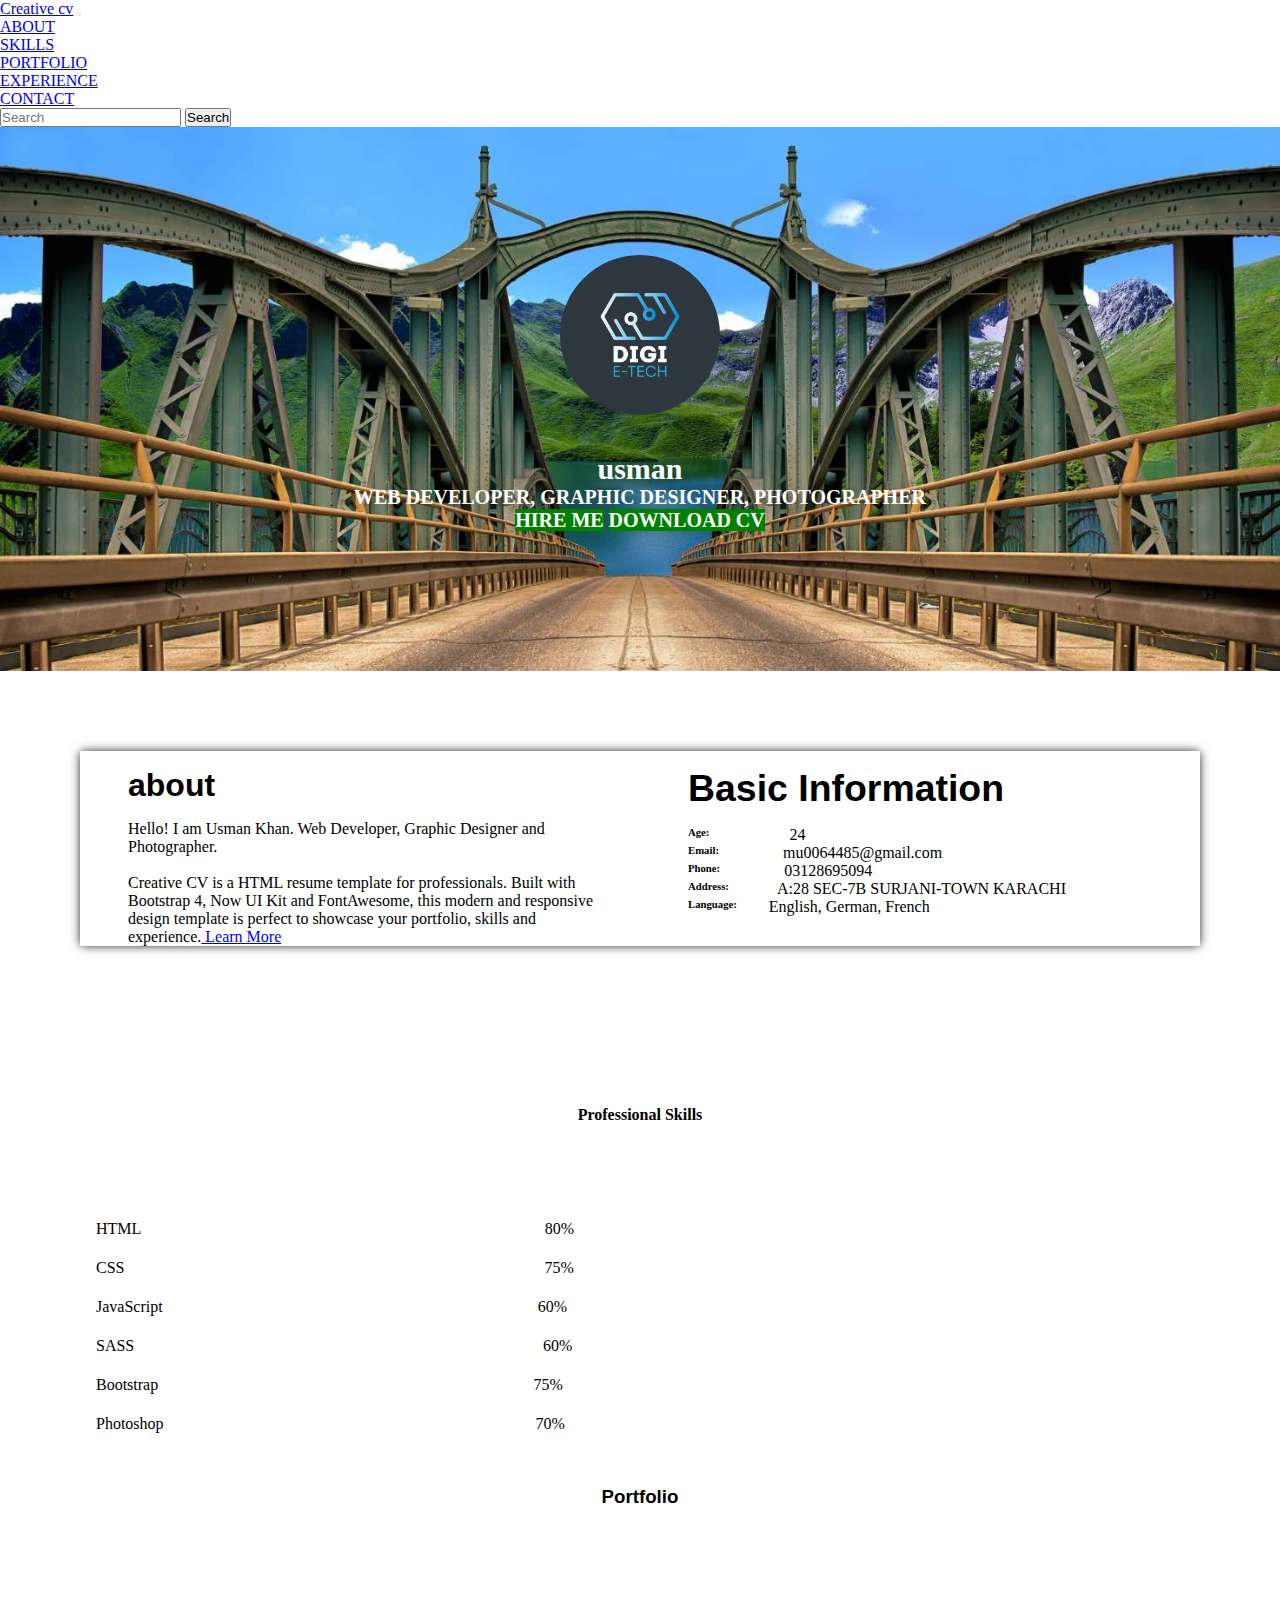
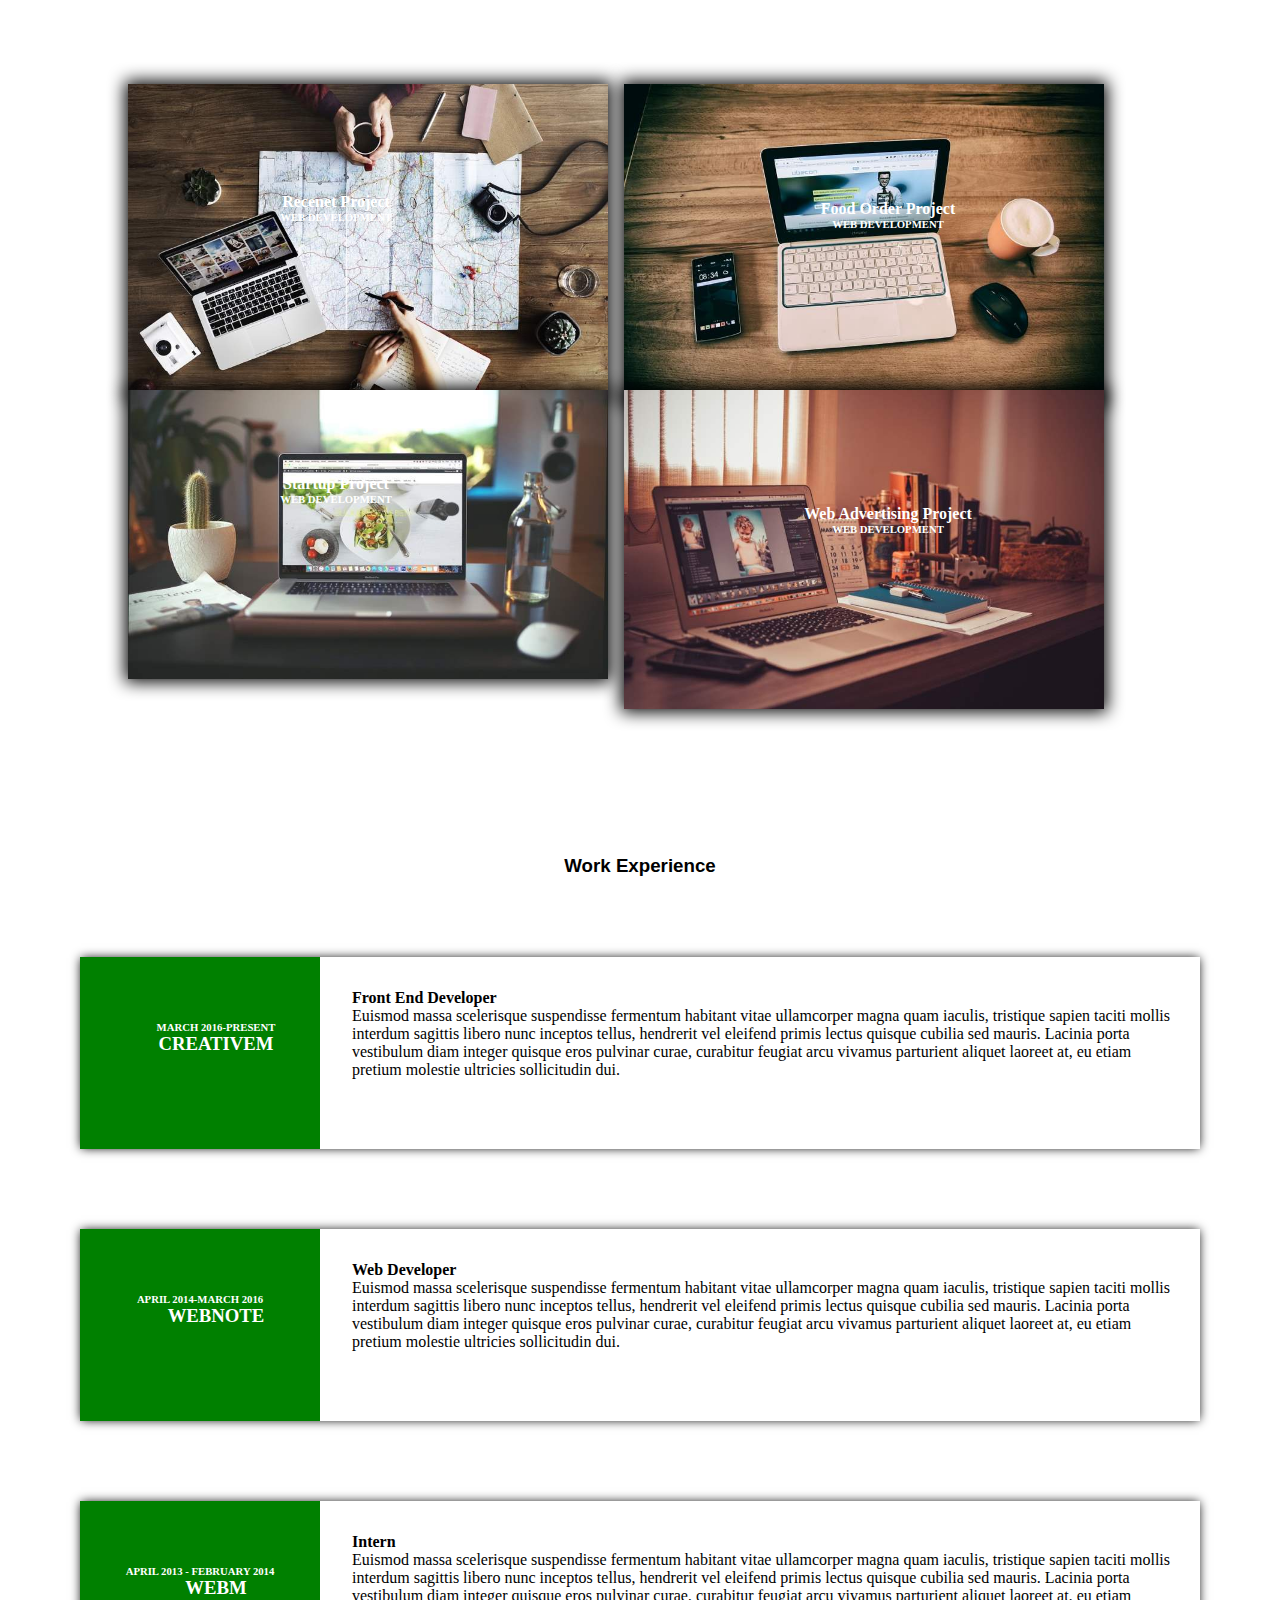
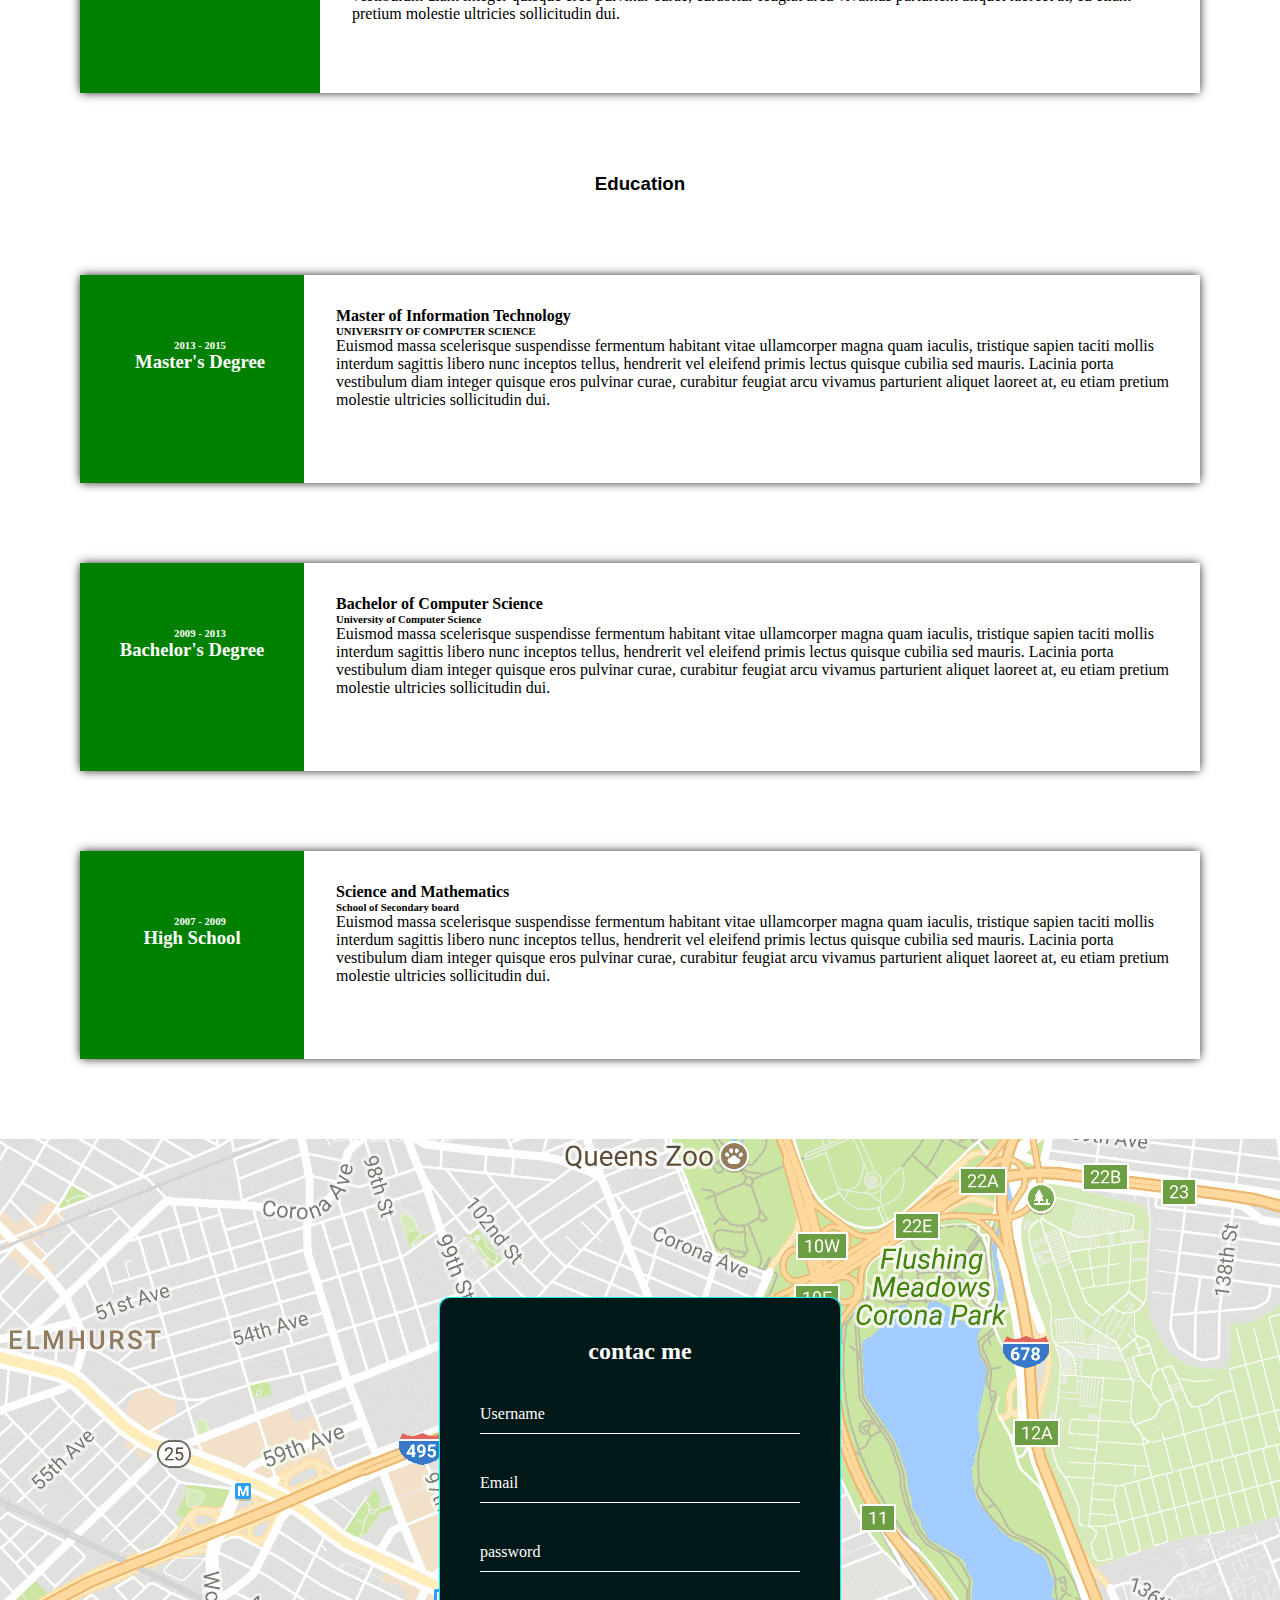
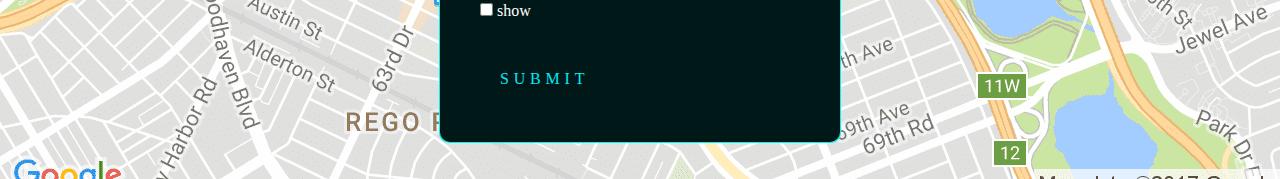
<file: index.html>
<!DOCTYPE html>
<html lang="en">
<head>
    <meta charset="UTF-8">
    <meta http-equiv="X-UA-Compatible" content="IE=edge">
    <meta name="viewport" content="width=device-width, initial-scale=1.0">
    <title>CV</title>
    <link rel="shortcut icon" href="./img/logo.png" type="image/x-icon">
    <link rel="stylesheet" href="./style/style.css">
      <!-- Bootstrap CSS -->
      <link 
      href="https://cdn.jsdelivr.net/npm/bootstrap@5.0.2/dist/css/bootstrap.min.css" 
      rel="stylesheet" 
      integrity="sha384-EVSTQN3/azprG1Anm3QDgpJLIm9Nao0Yz1ztcQTwFspd3yD65VohhpuuCOmLASjC" 
      crossorigin="anonymous">
      <!-- cdn -->
      <link
      rel="stylesheet" 
      href="https://cdnjs.cloudflare.com/ajax/libs/font-awesome/6.2.1/css/all.min.css" integrity="sha512-MV7K8+y+gLIBoVD59lQIYicR65iaqukzvf/nwasF0nqhPay5w/9lJmVM2hMDcnK1OnMGCdVK+iQrJ7lzPJQd1w==" 
      crossorigin="anonymous" 
      referrerpolicy="no-referrer" />
</head>
<body>

    <!-- NAVEBAR -->

    <div class="haider">
    <nav class="navbar navbar-expand-lg navbar-light bg-light" style="color: black; background: transparent;" >
        <div class="container-fluid">
          <a class="navbar-brand" href="#">Creative cv</a>
          <button class="navbar-toggler" type="button" data-bs-toggle="collapse" data-bs-target="#navbarSupportedContent" aria-controls="navbarSupportedContent" aria-expanded="false" aria-label="Toggle navigation">
            <span class="navbar-toggler-icon"></span>
          </button>
          <div class="collapse navbar-collapse" 
          id="navbarSupportedContent">
            <ul class="navbar-nav me-auto mb-2 mb-lg-0">
              <li class="nav-item">
                <a class="nav-link active" aria-current="page" href="#">ABOUT</a>
              </li>
              <li class="nav-item">
                <a class="nav-link" href="#">SKILLS</a>
              </li>
              <li class="nav-item">
                <a class="nav-link" href="#">PORTFOLIO</a>
              </li>
              <li class="nav-item">
                <a class="nav-link" href="#">EXPERIENCE</a>
              </li>
              <li class="nav-item">
                <a class="nav-link" href="#">CONTACT</a>
              </li>
            </ul>
            <form class="d-flex">
              <input class="form-control me-2" type="search" placeholder="Search" aria-label="Search">
              <button class="btn btn-outline-success" type="submit">Search</button>
            </form>
          </div>
        </div>
      </nav>

        <!--end navbar  -->

        <!-- header seec -->

      <div class="centere-sec">
        <a href="#"><img src="./img/301583144_385294833771576_4764489766005979915_n.jpg"></a>
        <h2>usman</h2>
        <p>WEB DEVELOPER, GRAPHIC DESIGNER, PHOTOGRAPHER</p>
        <a href="#" class="btn">HIRE ME</a>
        <a href="#" class="btn">DOWNLOAD CV</a>
        <div class="social-media">
          <div class="icons">
            <a href="#"><i class="fa-brands fa-facebook"></i></a>
            <a href="#"><i class="fa-brands fa-twitter"></i></a>
            <a href="#"><i class="fa-brands fa-google-plus-g"></i></a>
            <a href="#"><i class="fa-brands fa-instagram"></i></a>
          </div>
          </div>
      </div>  
    </div>
    <!-- end header -->

    <!-- about sec -->

      <div class="about-sec">
        <div class="about-text">
          <h3>about</h3>
          <P>
            Hello! I am Usman Khan. Web Developer, 
            Graphic Designer and Photographer. <br><br>
            Creative CV is a HTML resume template for 
            professionals. Built with Bootstrap 4, Now UI Kit 
            and FontAwesome, this modern and responsive design 
            template is perfect to showcase your portfolio, 
            skills and experience.<a href="#"> Learn More </a>
          </P>
        </div>
        <div class="about-intro">
          <div class="about-intro-heading">
          <h3>Basic Information</h3>
        </div>
        <div class="intro-age">
          <h6>Age:</h6>
          <p>24</p>
        </div>
        <div class="intro-email">
          <h6>Email:</h6>
          <p>mu0064485@gmail.com</p>
        </div>
        <div class="intro-phone">
          <h6>Phone:</h6>
          <p>03128695094</p>
        </div>
        <div class="intro-address">
          <h6>Address:</h6>
          <p>A:28 SEC-7B SURJANI-TOWN KARACHI</p>
        </div>
        <div class="intro-language">
          <h6>Language:</h6>
          <p>
            English, German, French</p>
        </div>
        </div>
      </div>

      <!-- skills-section -->
    
      <div class="section-skils">
        <div class="container-fluid">
          <div class="Professional"><h4>Professional Skills</h4></div>
         <div class="card aos-init aos-animate" data-aos="fade-up" data-aos-anchor-placement="top-bottom">
          <div class="card-body">
            <div class="row">
        <div class="col-md-6">
        <div class="progress-container progress-primary">
            <span class="progress-badge">HTML</span>
            <span class="progress-value-1">80%</span>  
          <div class="progress">
            <div class="progress-bar progress-bar-primary aos-init aos-animate" data-aos="progress-full" data-aos-offset="10" data-aos-duration="2000" role="progressbar" aria-valuenow="60" aria-valuemin="0" aria-valuemax="100" style="width: 80%;"></div>
          </div>
        </div>
        
        
        </div>
      
        <div class="col-md-6">
          <div class="progress-container progress-primary">
            <span class="progress-badge">CSS</span>
            <span class="progress-value-2">75%</span>
            <div class="progress">
            <div class="progress-bar progress-bar-primary aos-init aos-animate" data-aos="progress-full" data-aos-offset="10" data-aos-duration="2000" role="progressbar" aria-valuenow="60" aria-valuemin="0" aria-valuemax="100" style="width: 75%;"></div>
          </div>
          </div>
        </div>
      </div>
      
      
      
      <div class="row">
        <div class="col-md-6">
      <div class="progress-container progress-primary">
      <span class="progress-badge">JavaScript</span>
      <span class="progress-value-3">60%</span>
        <div class="progress">
          <div class="progress-bar progress-bar-primary aos-init aos-animate" data-aos="progress-full" data-aos-offset="10" data-aos-duration="2000" role="progressbar" aria-valuenow="60" aria-valuemin="0" aria-valuemax="100" style="width: 60%;"></div>
        </div>
      </div>
      </div>
      
      <div class="col-md-6">
        <div class="progress-container progress-primary">
          <span class="progress-badge">SASS</span>
          <span class="progress-value-4">60%</span>
          <div class="progress">
           <div class="progress-bar progress-bar-primary aos-init aos-animate" data-aos="progress-full" data-aos-offset="10" data-aos-duration="2000" role="progressbar" aria-valuenow="60" aria-valuemin="0" aria-valuemax="100" style="width: 60%;"></div>
          </div>
        </div>
      </div>
      </div>
      
      <div class="row">
      <div class="col-md-6">
        <div class="progress-container progress-primary">
          <span class="progress-badge">Bootstrap</span>
          <span class="progress-value-5">75%</span>
          <div class="progress">
            <div class="progress-bar progress-bar-primary aos-init aos-animate" data-aos="progress-full" data-aos-offset="10" data-aos-duration="2000" role="progressbar" aria-valuenow="60" aria-valuemin="0" aria-valuemax="100" style="width: 75%;"></div>
          </div>
        </div>
      </div>
      
      <div class="col-md-6">
      <div class="progress-container progress-primary">
        <span class="progress-badge">Photoshop</span>
        <span class="progress-value-6">70%</span>
        <div class="progress">
          <div class="progress-bar progress-bar-primary aos-init aos-animate" data-aos="progress-full" data-aos-offset="10" data-aos-duration="2000" role="progressbar" aria-valuenow="60" aria-valuemin="0" aria-valuemax="100" style="width: 70%;"></div>
        </div>
      </div>
      </div>
      </div>
      </div>
      </div>
      </div>
      </div>

      <!-- end skills section  -->

      <!-- start Portfolio section -->
      <div class="portfolio">
        <div class="portfolio-heading">
          <h3>Portfolio</h3>   
        </div>
        <div class="portfolio-icon">
          <div class="icon">
            <a href="./index.html"><i class="fa-solid fa-laptop"></i></a>
            <a href="./image.html"><i class="fa-solid fa-image"></i></a>
            <a href="./laptop.html"><i class="fa-solid fa-camera"></i></a>
          </div>
          </div>
          <div class="flex-project">
        <div class="portfolio-project-1">
            <a href="#"><img src="./img/project-1.jpg" alt=""></a>
            <div class="pera-1">
              <h4>Recenet Project</h4>
              <h6>WEB DEVELOPMENT</h6>
            </div>
        </div>
        <div class="portfolio-project-2">
          <a href="#"><img src="./img/project-2.jpg" alt=""></a>
          <div class="pera-2">
            <h4>Food Order Project</h4>
            <h6>WEB DEVELOPMENT</h6>
          </div>
        </div>
        </div>
        <div class="flex-project">
        <div class="portfolio-project-3">
          <a href="#"><img src="./img/project-3.jpg" alt=""></a>
          <div class="pera-3">
            <h4>Startup Project</h4>
            <h6>WEB DEVELOPMENT</h6>
          </div>  
        </div>
        <div class="portfolio-project-4">
          <a href="#"><img src="./img/project-4.jpg" alt="rece"></a>
          <div class="pera-4">
            <h4>Web Advertising Project</h4>
            <h6>WEB DEVELOPMENT</h6>
          </div>
        </div>
        </div>
      </div>
      <!-- end portfolio section -->

      <!-- start experience section -->
      <div class="exprence-section">
        <div class="exprence-sec-heading">
          <h3>Work Experience</h3>
        </div>
        <div class="exprence-sec-text">
        <div class="creativem-sec">
          <div class="creativem-heading">
            <h6>MARCH 2016-PRESENT</h6>
            <h3>CREATIVEM</h3>
          </div>
          <div class="creativem-text">
            <h4>Front End Developer</h4>
          <p>
            Euismod massa scelerisque suspendisse 
            fermentum habitant vitae ullamcorper magna quam 
            iaculis, tristique sapien taciti mollis interdum 
            sagittis libero nunc inceptos tellus, hendrerit vel 
            eleifend primis lectus quisque cubilia sed mauris. 
            Lacinia porta vestibulum diam integer quisque eros 
            pulvinar curae, curabitur feugiat arcu vivamus 
            parturient aliquet laoreet at, eu etiam pretium 
            molestie ultricies sollicitudin dui.
          </p>
          </div>
        </div>
      </div>
      </div>

      <!-- second card -->

      <div class="exprence-section">
        <div class="webnote-sec-text">
        <div class="webnote-sec">
          <div class="webnote-heading">
            <h6>APRIL 2014-MARCH 2016</h6>
            <h3>WEBNOTE</h3>
          </div>
          <div class="webnote-text">
            <h4>Web Developer</h4>
          <p>
            Euismod massa scelerisque suspendisse fermentum 
            habitant vitae ullamcorper magna quam iaculis, 
            tristique sapien taciti mollis interdum sagittis 
            libero nunc inceptos tellus, hendrerit vel 
            eleifend primis lectus quisque cubilia sed mauris. 
            Lacinia porta vestibulum diam integer quisque eros 
            pulvinar curae, curabitur feugiat arcu vivamus 
            parturient aliquet laoreet at, eu etiam pretium 
            molestie ultricies sollicitudin dui.
          </p>
          </div>
        </div>
      </div>
      </div>

      <!-- end second card -->

      <!-- third card -->
        
      <div class="exprence-section">
        <div class="intern-sec-text">
        <div class="intern-sec">
          <div class="intern-heading">
            <h6>APRIL 2013 - FEBRUARY 2014</h6>
            <h3>WEBM</h3>
          </div>
          <div class="intern-text">
            <h4>Intern</h4>
          <p>
            Euismod massa scelerisque suspendisse fermentum 
            habitant vitae ullamcorper magna quam iaculis, 
            tristique sapien taciti mollis interdum sagittis 
            libero nunc inceptos tellus, hendrerit vel 
            eleifend primis lectus quisque cubilia sed mauris. 
            Lacinia porta vestibulum diam integer quisque eros 
            pulvinar curae, curabitur feugiat arcu vivamus 
            parturient aliquet laoreet at, eu etiam pretium 
            molestie ultricies sollicitudin dui.
          </p>
          </div>
        </div>
      </div>
      </div>
      <!-- end third card -->
      
      <!-- end experience section -->

      <!-- education section -->

      <!-- card 1 -->
      <div class="exprence-section">
        <div class="education-sec-heading">
          <h3>Education</h3>
        </div>
        <div class="education-sec-text">
        <div class="education-sec">
          <div class="technology-heading">
            <h6>2013 - 2015</h6>
            <h3>Master's Degree</h3>
          </div>
          <div class="technology-text">
            <h4>Master of Information Technology</h4>
            <h6> UNIVERSITY OF COMPUTER SCIENCE</h6>
          <p>
            Euismod massa scelerisque suspendisse 
            fermentum habitant vitae ullamcorper magna quam 
            iaculis, tristique sapien taciti mollis interdum 
            sagittis libero nunc inceptos tellus, hendrerit vel 
            eleifend primis lectus quisque cubilia sed mauris. 
            Lacinia porta vestibulum diam integer quisque eros 
            pulvinar curae, curabitur feugiat arcu vivamus 
            parturient aliquet laoreet at, eu etiam pretium 
            molestie ultricies sollicitudin dui.
          </p>
          </div>
        </div>
      </div>
      </div>
      <!-- end card 1 -->

      <!-- card 2 -->
      <div class="exprence-section">
        <div class="bachelor-sec-text">
        <div class="education-sec">
          <div class="bachelor-heading">
            <h6>2009 - 2013</h6>
            <h3>Bachelor's Degree</h3>
          </div>
          <div class="bechelor-text">
            <h4>Bachelor of Computer Science</h4>
            <h6>University of Computer Science</h6>
          <p>
            Euismod massa scelerisque suspendisse 
            fermentum habitant vitae ullamcorper magna quam 
            iaculis, tristique sapien taciti mollis interdum 
            sagittis libero nunc inceptos tellus, hendrerit vel 
            eleifend primis lectus quisque cubilia sed mauris. 
            Lacinia porta vestibulum diam integer quisque eros 
            pulvinar curae, curabitur feugiat arcu vivamus 
            parturient aliquet laoreet at, eu etiam pretium 
            molestie ultricies sollicitudin dui.
          </p>
          </div>
        </div>
      </div>
      </div>
      <!-- end card 2 -->
<!-- card 3 -->
<div class="exprence-section">
  <div class="school-sec-text">
  <div class="education-sec">
    <div class="school-heading">
      <h6>2007 - 2009</h6>
      <h3>High School</h3>
    </div>
    <div class="school-text">
      <h4>Science and Mathematics</h4>
      <h6> School of Secondary board</h6>
    <p>
      Euismod massa scelerisque suspendisse 
      fermentum habitant vitae ullamcorper magna quam 
      iaculis, tristique sapien taciti mollis interdum 
      sagittis libero nunc inceptos tellus, hendrerit vel 
      eleifend primis lectus quisque cubilia sed mauris. 
      Lacinia porta vestibulum diam integer quisque eros 
      pulvinar curae, curabitur feugiat arcu vivamus 
      parturient aliquet laoreet at, eu etiam pretium 
      molestie ultricies sollicitudin dui.
    </p>
    </div>
  </div>
</div>
</div>
<!-- end card 3 -->

      <!-- end education -->

      <!--start contact section -->
      <div class="main-contact-sec">
        <div class="main">
          <div class="login-box">
              <h2>contac me</h2>
              <form>
                  <div class="user-box">
                      <input type="text" required>
                      <label>Username</label>
                  </div>
                  <div class="user-box">
                      <input type="email" class="pass"
                      required>
                      <label>Email</label>
                  </div>
                  <div class="user-box">
                    <input type="password" class="pass"
                    required>
                    <label>password</label>
                </div>
                  <div class="check">
                      <input type="checkbox" id="passwordshow"
                      class="show">
                      <label for="passwordshow">show</label>
                  </div>
                  <a href="#">
                      <span></span>
                      <span></span>
                      <span></span>
                      <span></span>
                      submit
                  </a>
              </form>
          </div> 
      </div>
      </div>
      <!-- end contact section -->
      
      
      
      
      

    <!-- lin bootscrap html -->
    <script 
    src="https://cdn.jsdelivr.net/npm/bootstrap@5.0.2/dist/js/bootstrap.bundle.min.js" 
    integrity="sha384-MrcW6ZMFYlzcLA8Nl+NtUVF0sA7MsXsP1UyJoMp4YLEuNSfAP+JcXn/tWtIaxVXM" 
    crossorigin="anonymous">
    </script>
</body>
</html>
</file>
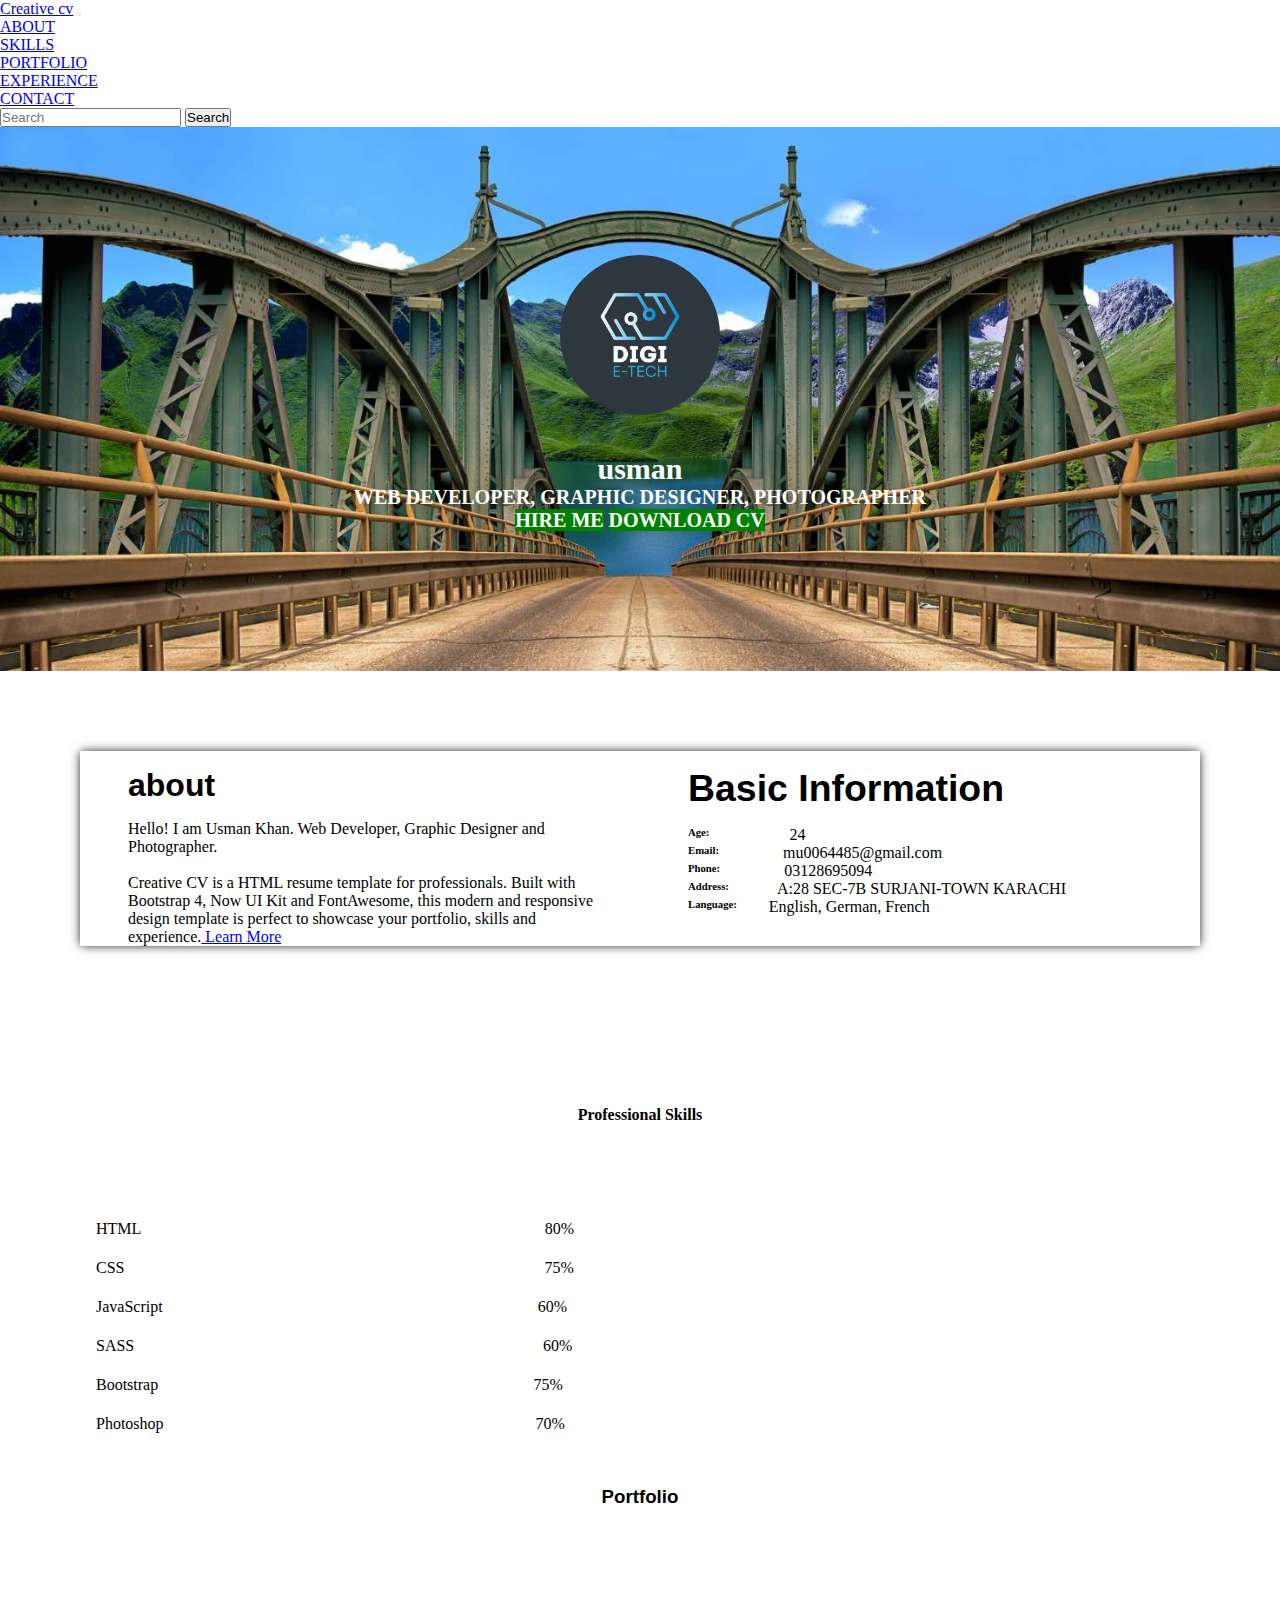
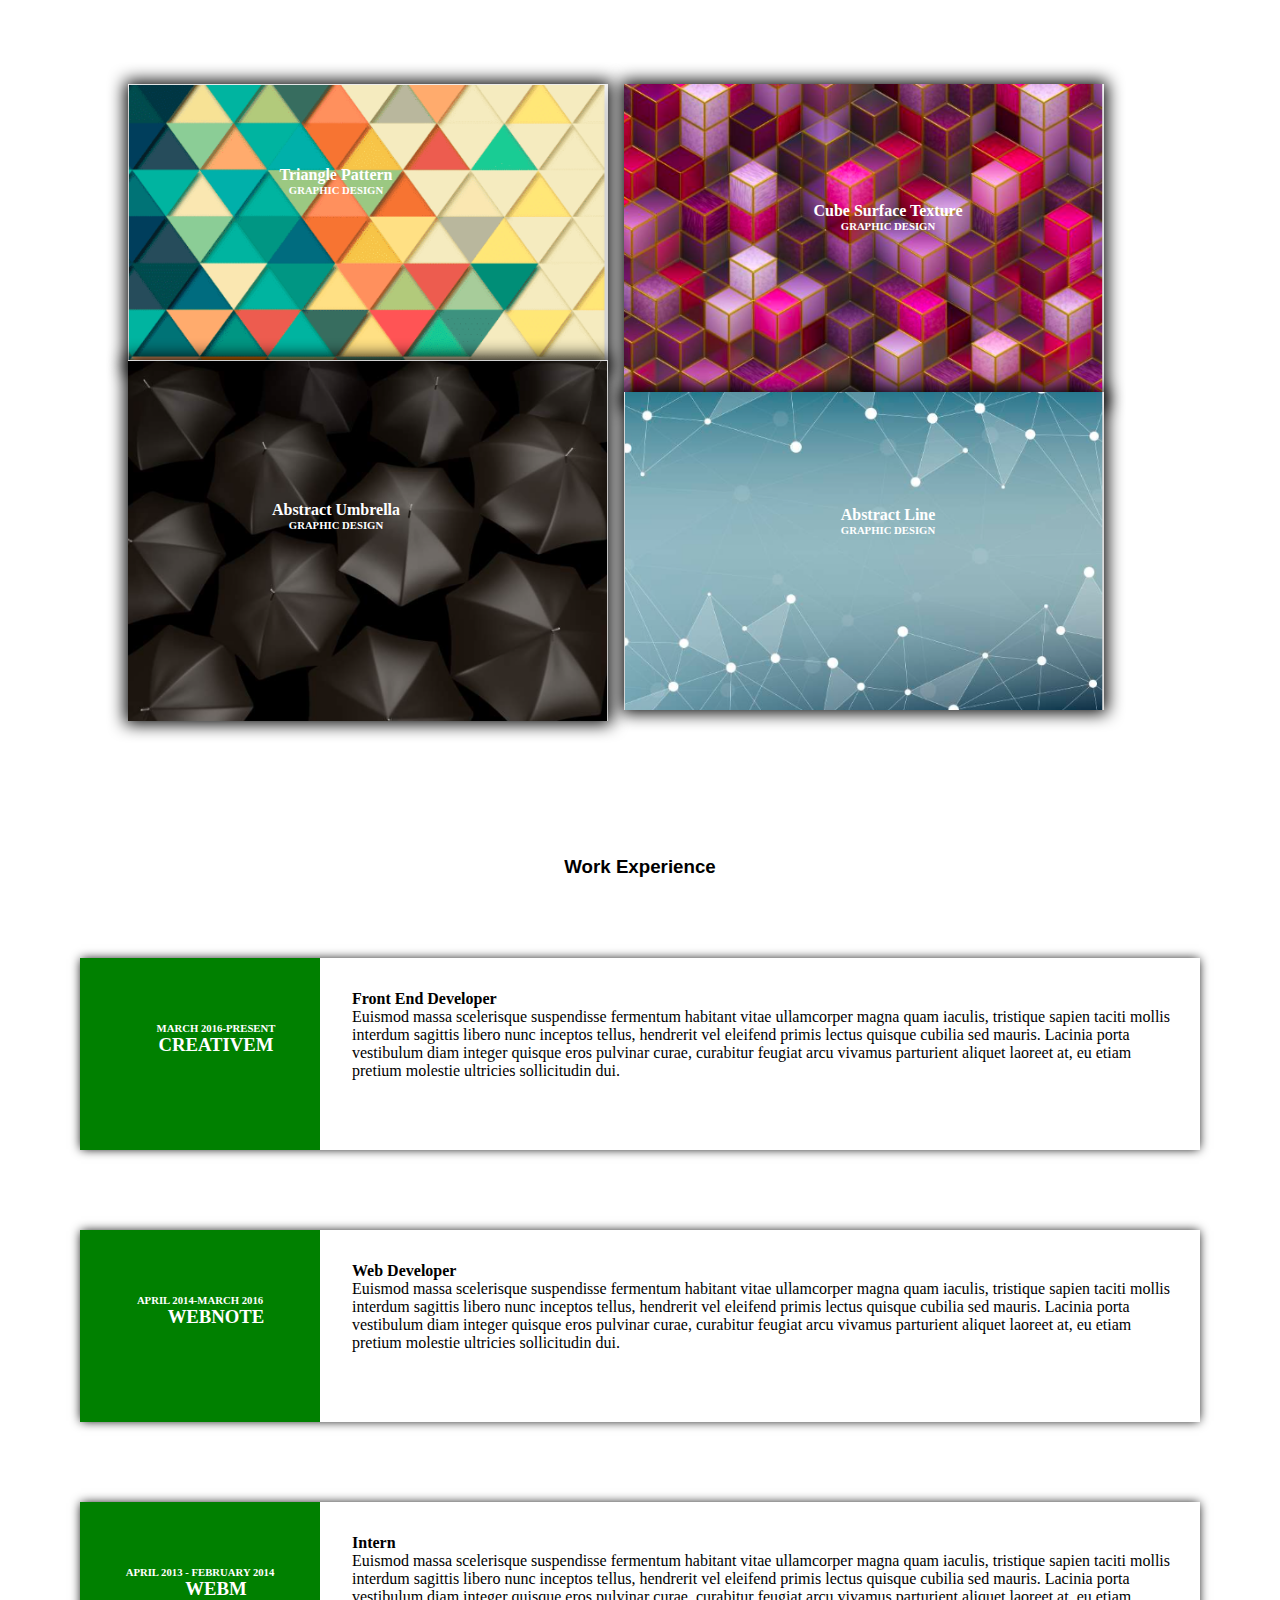
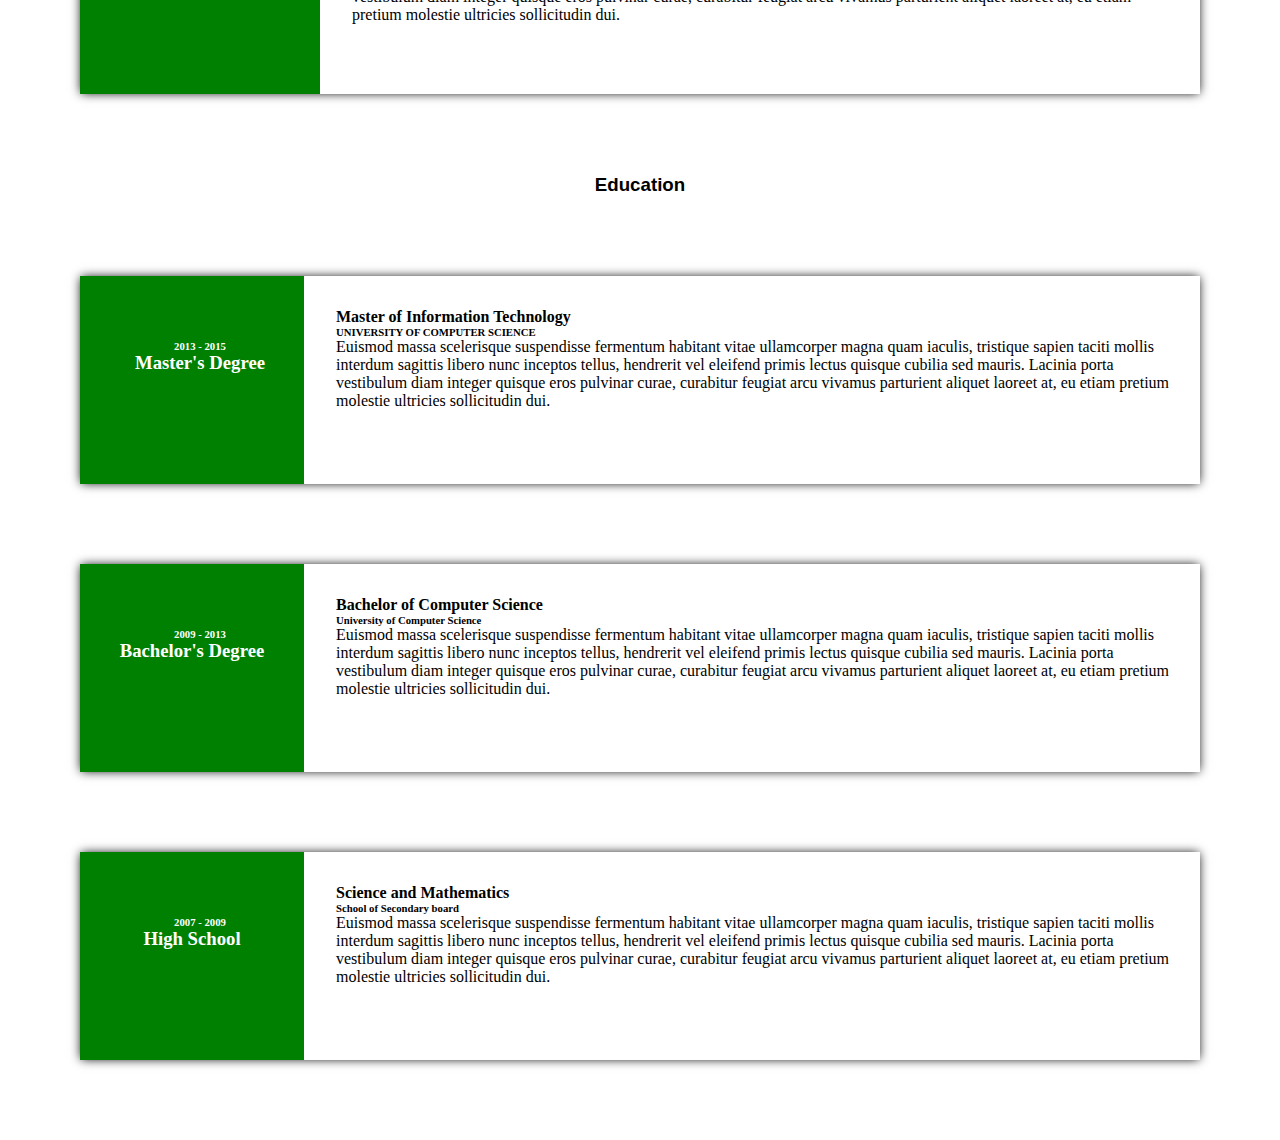
<file: image.html>
<!DOCTYPE html>
<html lang="en">
<head>
    <meta charset="UTF-8">
    <meta http-equiv="X-UA-Compatible" content="IE=edge">
    <meta name="viewport" content="width=device-width, initial-scale=1.0">
    <title>Document</title>
    <link rel="stylesheet" href="./style/style.css">
    <link rel="shortcut icon" href="./img/logo.png" type="image/x-icon">
    <!-- Bootstrap CSS -->
    <link 
    href="https://cdn.jsdelivr.net/npm/bootstrap@5.0.2/dist/css/bootstrap.min.css" 
    rel="stylesheet" 
    integrity="sha384-EVSTQN3/azprG1Anm3QDgpJLIm9Nao0Yz1ztcQTwFspd3yD65VohhpuuCOmLASjC" 
    crossorigin="anonymous">
    <!-- cdn -->
    <link
    rel="stylesheet" 
    href="https://cdnjs.cloudflare.com/ajax/libs/font-awesome/6.2.1/css/all.min.css" integrity="sha512-MV7K8+y+gLIBoVD59lQIYicR65iaqukzvf/nwasF0nqhPay5w/9lJmVM2hMDcnK1OnMGCdVK+iQrJ7lzPJQd1w==" 
    crossorigin="anonymous" 
    referrerpolicy="no-referrer" 
    />
</head>
<body>
    

      <!-- NAVEBAR -->

      <div class="haider">
        <nav class="navbar navbar-expand-lg navbar-light bg-light" style="color: black; background: transparent;" >
            <div class="container-fluid">
              <a class="navbar-brand" href="#">Creative cv</a>
              <button class="navbar-toggler" type="button" data-bs-toggle="collapse" data-bs-target="#navbarSupportedContent" aria-controls="navbarSupportedContent" aria-expanded="false" aria-label="Toggle navigation">
                <span class="navbar-toggler-icon"></span>
              </button>
              <div class="collapse navbar-collapse" 
              id="navbarSupportedContent">
                <ul class="navbar-nav me-auto mb-2 mb-lg-0">
                  <li class="nav-item">
                    <a class="nav-link active" aria-current="page" href="#">ABOUT</a>
                  </li>
                  <li class="nav-item">
                    <a class="nav-link" href="#">SKILLS</a>
                  </li>
                  <li class="nav-item">
                    <a class="nav-link" href="#">PORTFOLIO</a>
                  </li>
                  <li class="nav-item">
                    <a class="nav-link" href="#">EXPERIENCE</a>
                  </li>
                  <li class="nav-item">
                    <a class="nav-link" href="#">CONTACT</a>
                  </li>
                </ul>
                <form class="d-flex">
                  <input class="form-control me-2" type="search" placeholder="Search" aria-label="Search">
                  <button class="btn btn-outline-success" type="submit">Search</button>
                </form>
              </div>
            </div>
          </nav>
    
            <!--end navbar  -->
    
            <!-- header seec -->
    
          <div class="centere-sec">
            <a href="#"><img src="./img/301583144_385294833771576_4764489766005979915_n.jpg"></a>
            <h2>usman</h2>
            <p>WEB DEVELOPER, GRAPHIC DESIGNER, PHOTOGRAPHER</p>
            <a href="#" class="btn">HIRE ME</a>
            <a href="#" class="btn">DOWNLOAD CV</a>
            <div class="social-media">
              <div class="icons">
                <a href="#"><i class="fa-brands fa-facebook"></i></a>
                <a href="#"><i class="fa-brands fa-twitter"></i></a>
                <a href="#"><i class="fa-brands fa-google-plus-g"></i></a>
                <a href="#"><i class="fa-brands fa-instagram"></i></a>
              </div>
              </div>
          </div>  
        </div>
        <!-- end header -->
    
        <!-- about sec -->
    
          <div class="about-sec">
            <div class="about-text">
              <h3>about</h3>
              <P>
                Hello! I am Usman Khan. Web Developer, 
                Graphic Designer and Photographer. <br><br>
                Creative CV is a HTML resume template for 
                professionals. Built with Bootstrap 4, Now UI Kit 
                and FontAwesome, this modern and responsive design 
                template is perfect to showcase your portfolio, 
                skills and experience.<a href="#"> Learn More </a>
              </P>
            </div>
            <div class="about-intro">
              <div class="about-intro-heading">
              <h3>Basic Information</h3>
            </div>
            <div class="intro-age">
              <h6>Age:</h6>
              <p>24</p>
            </div>
            <div class="intro-email">
              <h6>Email:</h6>
              <p>mu0064485@gmail.com</p>
            </div>
            <div class="intro-phone">
              <h6>Phone:</h6>
              <p>03128695094</p>
            </div>
            <div class="intro-address">
              <h6>Address:</h6>
              <p>A:28 SEC-7B SURJANI-TOWN KARACHI</p>
            </div>
            <div class="intro-language">
              <h6>Language:</h6>
              <p>
                English, German, French</p>
            </div>
            </div>
          </div>
    
          <!-- skills-section -->
        
          <div class="section-skils">
            <div class="container-fluid">
              <div class="Professional"><h4>Professional Skills</h4></div>
             <div class="card aos-init aos-animate" data-aos="fade-up" data-aos-anchor-placement="top-bottom">
              <div class="card-body">
                <div class="row">
            <div class="col-md-6">
              <div class="progress-container progress-primary">
                <span class="progress-badge">HTML</span>
                <span class="progress-value-1">80%</span>  
              <div class="progress">
             
          <div class="progress-bar progress-bar-primary aos-init aos-animate" data-aos="progress-full" data-aos-offset="10" data-aos-duration="2000" role="progressbar" aria-valuenow="60" aria-valuemin="0" aria-valuemax="100" style="width: 80%;"></div>
                
              </div>
            
              </div>
            
            </div>
          
            <div class="col-md-6">
              <div class="progress-container progress-primary">
                <span class="progress-badge">CSS</span>
                <span class="progress-value-2">75%</span>
                <div class="progress">
                <div class="progress-bar progress-bar-primary aos-init aos-animate" data-aos="progress-full" data-aos-offset="10" data-aos-duration="2000" role="progressbar" aria-valuenow="60" aria-valuemin="0" aria-valuemax="100" style="width: 75%;"></div>
              </div>
              </div>
            </div>
          </div>
          
          
          
          <div class="row">
            <div class="col-md-6">
          <div class="progress-container progress-primary">
          <span class="progress-badge">JavaScript</span>
          <span class="progress-value-3">60%</span>
            <div class="progress">
              <div class="progress-bar progress-bar-primary aos-init aos-animate" data-aos="progress-full" data-aos-offset="10" data-aos-duration="2000" role="progressbar" aria-valuenow="60" aria-valuemin="0" aria-valuemax="100" style="width: 60%;"></div>
            </div>
          </div>
          </div>
          
          <div class="col-md-6">
            <div class="progress-container progress-primary">
              <span class="progress-badge">SASS</span>
              <span class="progress-value-4">60%</span>
              <div class="progress">
               <div class="progress-bar progress-bar-primary aos-init aos-animate" data-aos="progress-full" data-aos-offset="10" data-aos-duration="2000" role="progressbar" aria-valuenow="60" aria-valuemin="0" aria-valuemax="100" style="width: 60%;"></div>
              </div>
            </div>
          </div>
          </div>
          
          <div class="row">
          <div class="col-md-6">
            <div class="progress-container progress-primary">
              <span class="progress-badge">Bootstrap</span>
              <span class="progress-value-5">75%</span>
              <div class="progress">
                <div class="progress-bar progress-bar-primary aos-init aos-animate" data-aos="progress-full" data-aos-offset="10" data-aos-duration="2000" role="progressbar" aria-valuenow="60" aria-valuemin="0" aria-valuemax="100" style="width: 75%;"></div>
              </div>
            </div>
          </div>
          
          <div class="col-md-6">
          <div class="progress-container progress-primary">
            <span class="progress-badge">Photoshop</span>
            <span class="progress-value-6">70%</span>
            <div class="progress">
              <div class="progress-bar progress-bar-primary aos-init aos-animate" data-aos="progress-full" data-aos-offset="10" data-aos-duration="2000" role="progressbar" aria-valuenow="60" aria-valuemin="0" aria-valuemax="100" style="width: 70%;"></div>
            </div>
          </div>
          </div>
          </div>
          </div>
          </div>
          </div>
          </div>
    
          <!-- end skills section  -->
    
          <!-- start Portfolio section -->
          <div class="portfolio">
            <div class="portfolio-heading">
              <h3>Portfolio</h3>   
            </div>
            <div class="portfolio-icon">
              <div class="icon">
                <a href="./index.html"><i class="fa-solid fa-laptop"></i></a>
                <a href="./image.html"><i class="fa-solid fa-image"></i></a>
                <a href="./laptop.html"><i class="fa-solid fa-camera"></i></a>
              </div>
              </div>
              <div class="flex-project">
                <div class="portfolio-project-1">
                    <a href="#"><img src="./img/triangle.PNG" alt=""></a>
                    <div class="pera-1">
                      <h4>Triangle Pattern</h4>
                      <h6>GRAPHIC DESIGN</h6>
                    </div>
                </div>
                <div class="portfolio-project-2">
                  <a href="#"><img src="./img/cube.PNG" alt=""></a>
                  <div class="pera-2">
                    <h4>Cube Surface Texture</h4>
                    <h6>GRAPHIC DESIGN</h6>
                  </div>
                </div>
                </div>
                <div class="flex-project">
                <div class="portfolio-project-img-3">
                  <a href="#"><img src="./img/umbrella.PNG" alt=""></a>
                  <div class="pera-img-3">
                    <h4>Abstract Umbrella</h4>
                    <h6>GRAPHIC DESIGN</h6>
                  </div>  
                </div>
                <div class="portfolio-project-4">
                  <a href="#"><img src="./img/line.PNG" alt="rece"></a>
                  <div class="pera-4">
                    <h4>Abstract Line</h4>
                    <h6>GRAPHIC DESIGN</h6>
                  </div>
                </div>
                </div>
              </div>
              <!-- end portfolio section -->

              
      <!-- start experience section -->
      <div class="exprence-section">
        <div class="exprence-sec-heading">
          <h3>Work Experience</h3>
        </div>
        <div class="exprence-sec-text">
        <div class="creativem-sec">
          <div class="creativem-heading">
            <h6>MARCH 2016-PRESENT</h6>
            <h3>CREATIVEM</h3>
          </div>
          <div class="creativem-text">
            <h4>Front End Developer</h4>
          <p>
            Euismod massa scelerisque suspendisse 
            fermentum habitant vitae ullamcorper magna quam 
            iaculis, tristique sapien taciti mollis interdum 
            sagittis libero nunc inceptos tellus, hendrerit vel 
            eleifend primis lectus quisque cubilia sed mauris. 
            Lacinia porta vestibulum diam integer quisque eros 
            pulvinar curae, curabitur feugiat arcu vivamus 
            parturient aliquet laoreet at, eu etiam pretium 
            molestie ultricies sollicitudin dui.
          </p>
          </div>
        </div>
      </div>
      </div>

      <!-- second card -->

      <div class="exprence-section">
        <div class="webnote-sec-text">
        <div class="webnote-sec">
          <div class="webnote-heading">
            <h6>APRIL 2014-MARCH 2016</h6>
            <h3>WEBNOTE</h3>
          </div>
          <div class="webnote-text">
            <h4>Web Developer</h4>
          <p>
            Euismod massa scelerisque suspendisse fermentum 
            habitant vitae ullamcorper magna quam iaculis, 
            tristique sapien taciti mollis interdum sagittis 
            libero nunc inceptos tellus, hendrerit vel 
            eleifend primis lectus quisque cubilia sed mauris. 
            Lacinia porta vestibulum diam integer quisque eros 
            pulvinar curae, curabitur feugiat arcu vivamus 
            parturient aliquet laoreet at, eu etiam pretium 
            molestie ultricies sollicitudin dui.
          </p>
          </div>
        </div>
      </div>
      </div>

      <!-- end second card -->

      <!-- third card -->
        
      <div class="exprence-section">
        <div class="intern-sec-text">
        <div class="intern-sec">
          <div class="intern-heading">
            <h6>APRIL 2013 - FEBRUARY 2014</h6>
            <h3>WEBM</h3>
          </div>
          <div class="intern-text">
            <h4>Intern</h4>
          <p>
            Euismod massa scelerisque suspendisse fermentum 
            habitant vitae ullamcorper magna quam iaculis, 
            tristique sapien taciti mollis interdum sagittis 
            libero nunc inceptos tellus, hendrerit vel 
            eleifend primis lectus quisque cubilia sed mauris. 
            Lacinia porta vestibulum diam integer quisque eros 
            pulvinar curae, curabitur feugiat arcu vivamus 
            parturient aliquet laoreet at, eu etiam pretium 
            molestie ultricies sollicitudin dui.
          </p>
          </div>
        </div>
      </div>
      </div>
      <!-- end third card -->
      
      <!-- end experience section -->

      <!-- education section -->

      <!-- card 1 -->
      <div class="exprence-section">
        <div class="education-sec-heading">
          <h3>Education</h3>
        </div>
        <div class="education-sec-text">
        <div class="education-sec">
          <div class="technology-heading">
            <h6>2013 - 2015</h6>
            <h3>Master's Degree</h3>
          </div>
          <div class="technology-text">
            <h4>Master of Information Technology</h4>
            <h6> UNIVERSITY OF COMPUTER SCIENCE</h6>
          <p>
            Euismod massa scelerisque suspendisse 
            fermentum habitant vitae ullamcorper magna quam 
            iaculis, tristique sapien taciti mollis interdum 
            sagittis libero nunc inceptos tellus, hendrerit vel 
            eleifend primis lectus quisque cubilia sed mauris. 
            Lacinia porta vestibulum diam integer quisque eros 
            pulvinar curae, curabitur feugiat arcu vivamus 
            parturient aliquet laoreet at, eu etiam pretium 
            molestie ultricies sollicitudin dui.
          </p>
          </div>
        </div>
      </div>
      </div>
      <!-- end card 1 -->

      <!-- card 2 -->
      <div class="exprence-section">
        <div class="education-sec-text">
        <div class="education-sec">
          <div class="bachelor-heading">
            <h6>2009 - 2013</h6>
            <h3>Bachelor's Degree</h3>
          </div>
          <div class="bechelor-text">
            <h4>Bachelor of Computer Science</h4>
            <h6>University of Computer Science</h6>
          <p>
            Euismod massa scelerisque suspendisse 
            fermentum habitant vitae ullamcorper magna quam 
            iaculis, tristique sapien taciti mollis interdum 
            sagittis libero nunc inceptos tellus, hendrerit vel 
            eleifend primis lectus quisque cubilia sed mauris. 
            Lacinia porta vestibulum diam integer quisque eros 
            pulvinar curae, curabitur feugiat arcu vivamus 
            parturient aliquet laoreet at, eu etiam pretium 
            molestie ultricies sollicitudin dui.
          </p>
          </div>
        </div>
      </div>
      </div>
      <!-- end card 2 -->
<!-- card 3 -->
<div class="exprence-section">
  <div class="education-sec-text">
  <div class="education-sec">
    <div class="school-heading">
      <h6>2007 - 2009</h6>
      <h3>High School</h3>
    </div>
    <div class="school-text">
      <h4>Science and Mathematics</h4>
      <h6> School of Secondary board</h6>
    <p>
      Euismod massa scelerisque suspendisse 
      fermentum habitant vitae ullamcorper magna quam 
      iaculis, tristique sapien taciti mollis interdum 
      sagittis libero nunc inceptos tellus, hendrerit vel 
      eleifend primis lectus quisque cubilia sed mauris. 
      Lacinia porta vestibulum diam integer quisque eros 
      pulvinar curae, curabitur feugiat arcu vivamus 
      parturient aliquet laoreet at, eu etiam pretium 
      molestie ultricies sollicitudin dui.
    </p>
    </div>
  </div>
</div>
</div>
<!-- end card 3 -->

      <!-- end education -->
              

    <!-- lin bootscrap html -->
    <script 
    src="https://cdn.jsdelivr.net/npm/bootstrap@5.0.2/dist/js/bootstrap.bundle.min.js" 
    integrity="sha384-MrcW6ZMFYlzcLA8Nl+NtUVF0sA7MsXsP1UyJoMp4YLEuNSfAP+JcXn/tWtIaxVXM" 
    crossorigin="anonymous">
    </script>
</body>
</html>
</file>
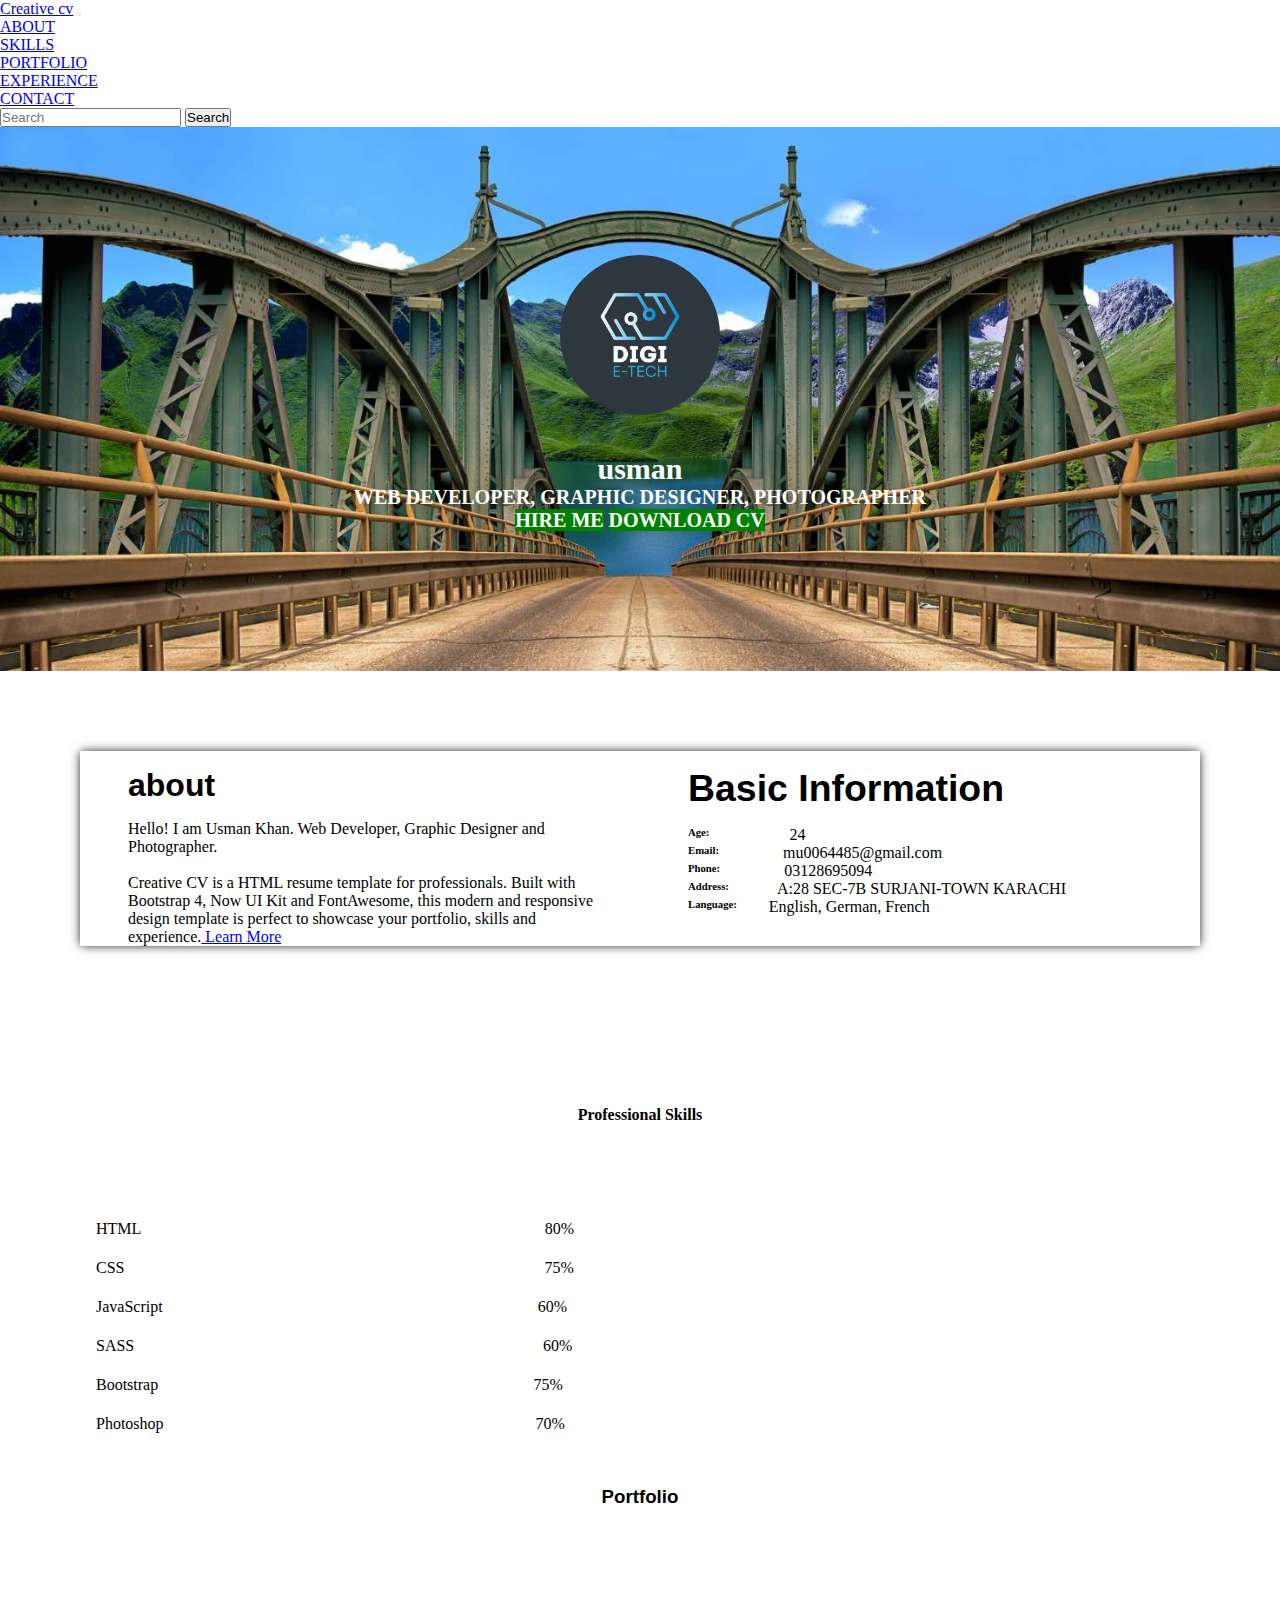
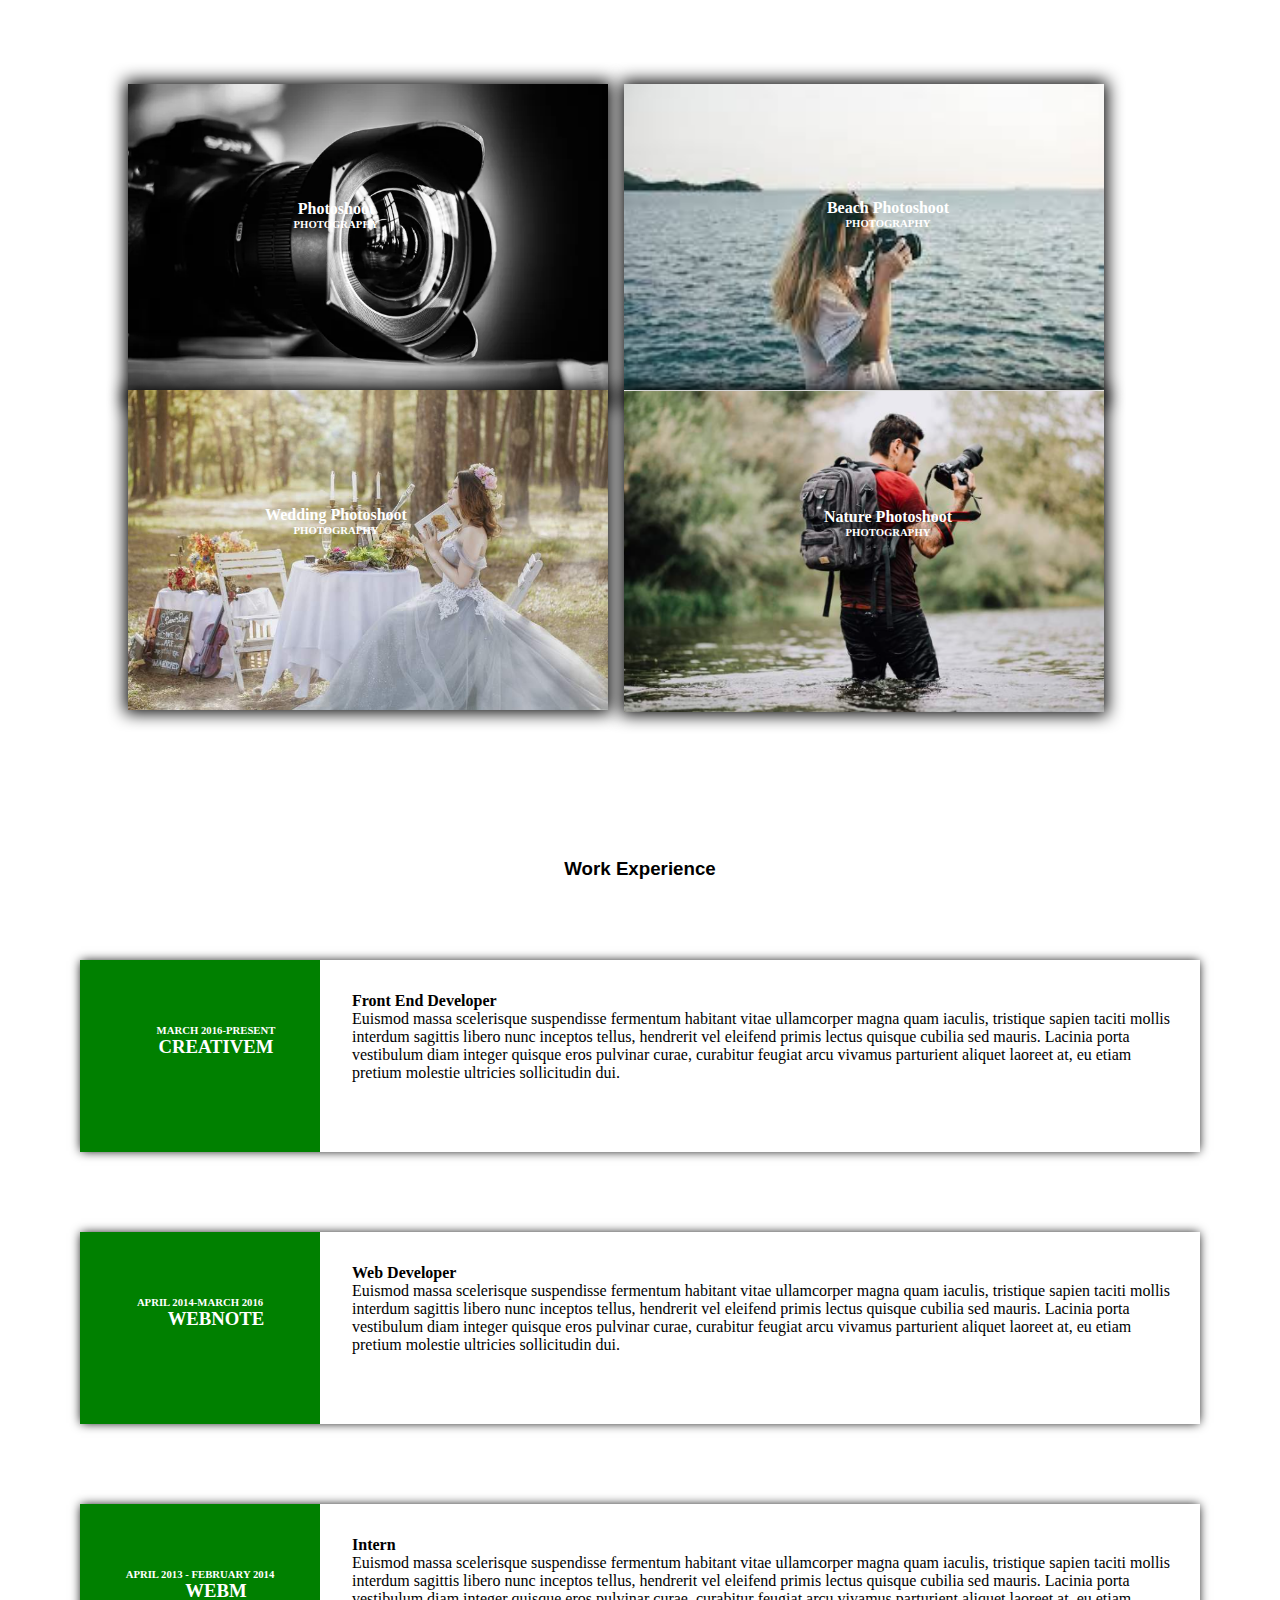
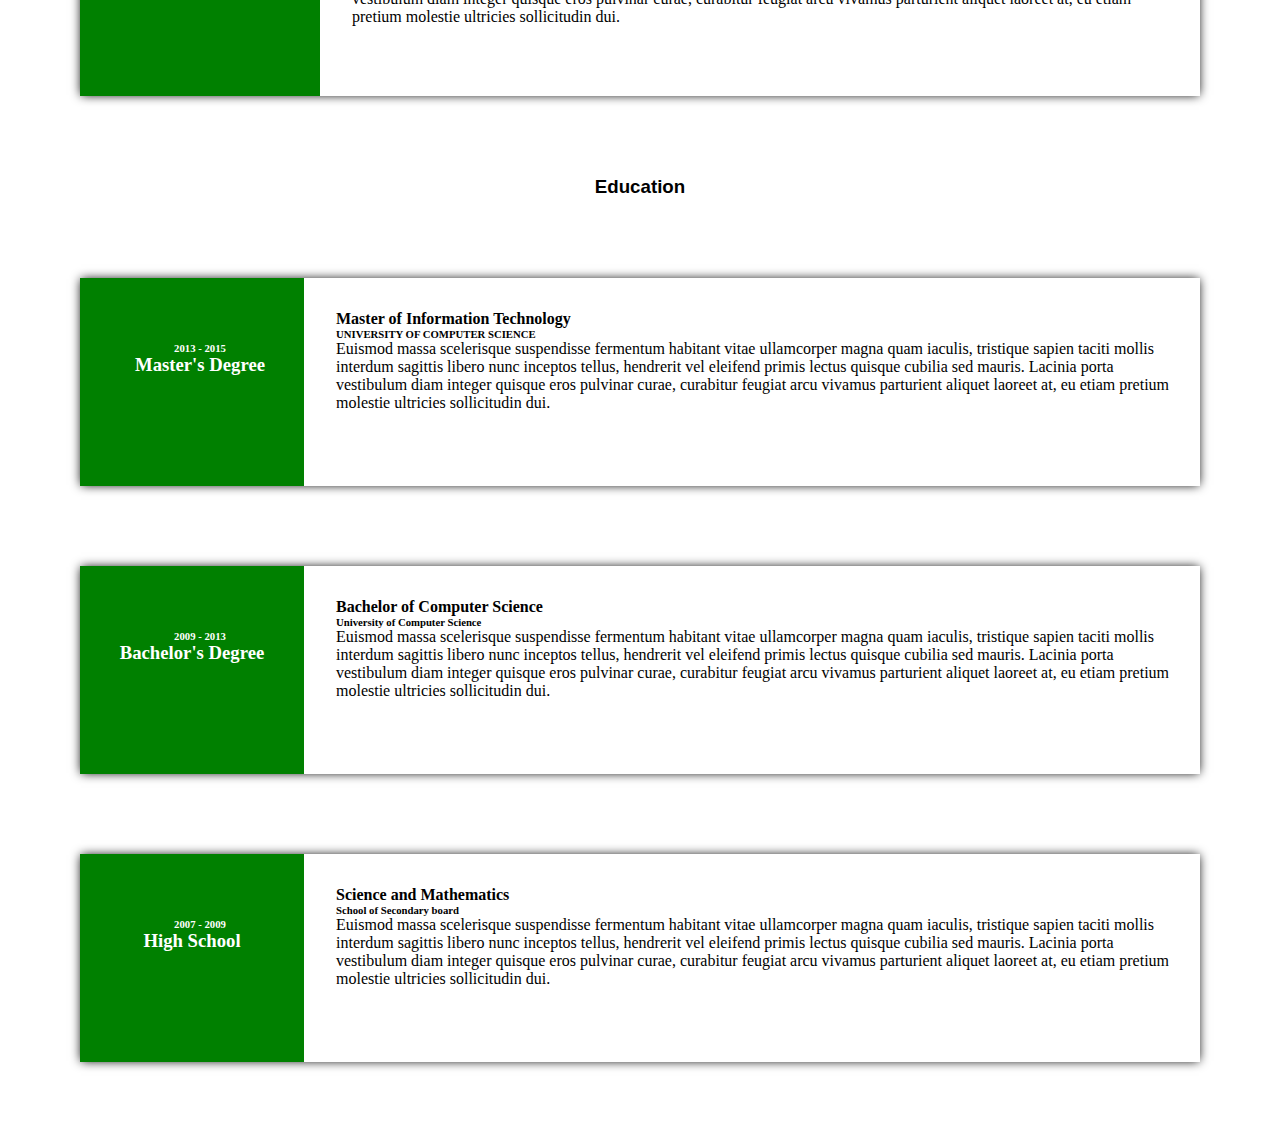
<file: laptop.html>
<!DOCTYPE html>
<html lang="en">
<head>
    <meta charset="UTF-8">
    <meta http-equiv="X-UA-Compatible" content="IE=edge">
    <meta name="viewport" content="width=device-width, initial-scale=1.0">
    <title>Document</title>
    <link rel="stylesheet" href="./style/style.css">
    <link rel="shortcut icon" href="./img/logo.png" type="image/x-icon">
    <!-- Bootstrap CSS -->
    <link 
    href="https://cdn.jsdelivr.net/npm/bootstrap@5.0.2/dist/css/bootstrap.min.css" 
    rel="stylesheet" 
    integrity="sha384-EVSTQN3/azprG1Anm3QDgpJLIm9Nao0Yz1ztcQTwFspd3yD65VohhpuuCOmLASjC" 
    crossorigin="anonymous">
    <!-- cdn -->
    <link
    rel="stylesheet" 
    href="https://cdnjs.cloudflare.com/ajax/libs/font-awesome/6.2.1/css/all.min.css" integrity="sha512-MV7K8+y+gLIBoVD59lQIYicR65iaqukzvf/nwasF0nqhPay5w/9lJmVM2hMDcnK1OnMGCdVK+iQrJ7lzPJQd1w==" 
    crossorigin="anonymous" 
    referrerpolicy="no-referrer" />
</head>
<body>
    

      <!-- NAVEBAR -->

      <div class="haider">
        <nav class="navbar navbar-expand-lg navbar-light bg-light" style="color: black; background: transparent;" >
            <div class="container-fluid">
              <a class="navbar-brand" href="#">Creative cv</a>
              <button class="navbar-toggler" type="button" data-bs-toggle="collapse" data-bs-target="#navbarSupportedContent" aria-controls="navbarSupportedContent" aria-expanded="false" aria-label="Toggle navigation">
                <span class="navbar-toggler-icon"></span>
              </button>
              <div class="collapse navbar-collapse" 
              id="navbarSupportedContent">
                <ul class="navbar-nav me-auto mb-2 mb-lg-0">
                  <li class="nav-item">
                    <a class="nav-link active" aria-current="page" href="#">ABOUT</a>
                  </li>
                  <li class="nav-item">
                    <a class="nav-link" href="#">SKILLS</a>
                  </li>
                  <li class="nav-item">
                    <a class="nav-link" href="#">PORTFOLIO</a>
                  </li>
                  <li class="nav-item">
                    <a class="nav-link" href="#">EXPERIENCE</a>
                  </li>
                  <li class="nav-item">
                    <a class="nav-link" href="#">CONTACT</a>
                  </li>
                </ul>
                <form class="d-flex">
                  <input class="form-control me-2" type="search" placeholder="Search" aria-label="Search">
                  <button class="btn btn-outline-success" type="submit">Search</button>
                </form>
              </div>
            </div>
          </nav>
    
            <!--end navbar  -->
    
            <!-- header seec -->
    
          <div class="centere-sec">
            <a href="#"><img src="./img/301583144_385294833771576_4764489766005979915_n.jpg"></a>
            <h2>usman</h2>
            <p>WEB DEVELOPER, GRAPHIC DESIGNER, PHOTOGRAPHER</p>
            <a href="#" class="btn">HIRE ME</a>
            <a href="#" class="btn">DOWNLOAD CV</a>
            <div class="social-media">
              <div class="icons">
                <a href="#"><i class="fa-brands fa-facebook"></i></a>
                <a href="#"><i class="fa-brands fa-twitter"></i></a>
                <a href="#"><i class="fa-brands fa-google-plus-g"></i></a>
                <a href="#"><i class="fa-brands fa-instagram"></i></a>
              </div>
              </div>
          </div>  
        </div>
        <!-- end header -->
    
        <!-- about sec -->
    
          <div class="about-sec">
            <div class="about-text">
              <h3>about</h3>
              <P>
                Hello! I am Usman Khan. Web Developer, 
                Graphic Designer and Photographer. <br><br>
                Creative CV is a HTML resume template for 
                professionals. Built with Bootstrap 4, Now UI Kit 
                and FontAwesome, this modern and responsive design 
                template is perfect to showcase your portfolio, 
                skills and experience.<a href="#"> Learn More </a>
              </P>
            </div>
            <div class="about-intro">
              <div class="about-intro-heading">
              <h3>Basic Information</h3>
            </div>
            <div class="intro-age">
              <h6>Age:</h6>
              <p>24</p>
            </div>
            <div class="intro-email">
              <h6>Email:</h6>
              <p>mu0064485@gmail.com</p>
            </div>
            <div class="intro-phone">
              <h6>Phone:</h6>
              <p>03128695094</p>
            </div>
            <div class="intro-address">
              <h6>Address:</h6>
              <p>A:28 SEC-7B SURJANI-TOWN KARACHI</p>
            </div>
            <div class="intro-language">
              <h6>Language:</h6>
              <p>
                English, German, French</p>
            </div>
            </div>
          </div>
    
          <!-- skills-section -->
        
          <div class="section-skils">
            <div class="container-fluid">
              <div class="Professional"><h4>Professional Skills</h4></div>
             <div class="card aos-init aos-animate" data-aos="fade-up" data-aos-anchor-placement="top-bottom">
              <div class="card-body">
                <div class="row">
            <div class="col-md-6">
              <div class="progress-container progress-primary">
                <span class="progress-badge">HTML</span>
                <span class="progress-value-1">80%</span>  
              <div class="progress">
             
          <div class="progress-bar progress-bar-primary aos-init aos-animate" data-aos="progress-full" data-aos-offset="10" data-aos-duration="2000" role="progressbar" aria-valuenow="60" aria-valuemin="0" aria-valuemax="100" style="width: 80%;"></div>
                
              </div>
            
              </div>
            
            </div>
          
            <div class="col-md-6">
              <div class="progress-container progress-primary">
                <span class="progress-badge">CSS</span>
                <span class="progress-value-2">75%</span>
                <div class="progress">
                <div class="progress-bar progress-bar-primary aos-init aos-animate" data-aos="progress-full" data-aos-offset="10" data-aos-duration="2000" role="progressbar" aria-valuenow="60" aria-valuemin="0" aria-valuemax="100" style="width: 75%;"></div>
              </div>
              </div>
            </div>
          </div>
          
          
          
          <div class="row">
            <div class="col-md-6">
          <div class="progress-container progress-primary">
          <span class="progress-badge">JavaScript</span>
          <span class="progress-value-3">60%</span>
            <div class="progress">
              <div class="progress-bar progress-bar-primary aos-init aos-animate" data-aos="progress-full" data-aos-offset="10" data-aos-duration="2000" role="progressbar" aria-valuenow="60" aria-valuemin="0" aria-valuemax="100" style="width: 60%;"></div>
            </div>
          </div>
          </div>
          
          <div class="col-md-6">
            <div class="progress-container progress-primary">
              <span class="progress-badge">SASS</span>
              <span class="progress-value-4">60%</span>
              <div class="progress">
               <div class="progress-bar progress-bar-primary aos-init aos-animate" data-aos="progress-full" data-aos-offset="10" data-aos-duration="2000" role="progressbar" aria-valuenow="60" aria-valuemin="0" aria-valuemax="100" style="width: 60%;"></div>
              </div>
            </div>
          </div>
          </div>
          
          <div class="row">
          <div class="col-md-6">
            <div class="progress-container progress-primary">
              <span class="progress-badge">Bootstrap</span>
              <span class="progress-value-5">75%</span>
              <div class="progress">
                <div class="progress-bar progress-bar-primary aos-init aos-animate" data-aos="progress-full" data-aos-offset="10" data-aos-duration="2000" role="progressbar" aria-valuenow="60" aria-valuemin="0" aria-valuemax="100" style="width: 75%;"></div>
              </div>
            </div>
          </div>
          
          <div class="col-md-6">
          <div class="progress-container progress-primary">
            <span class="progress-badge">Photoshop</span>
            <span class="progress-value-6">70%</span>
            <div class="progress">
              <div class="progress-bar progress-bar-primary aos-init aos-animate" data-aos="progress-full" data-aos-offset="10" data-aos-duration="2000" role="progressbar" aria-valuenow="60" aria-valuemin="0" aria-valuemax="100" style="width: 70%;"></div>
            </div>
          </div>
          </div>
          </div>
          </div>
          </div>
          </div>
          </div>
    
          <!-- end skills section  -->
    
          <!-- start Portfolio section -->
          <div class="portfolio">
            <div class="portfolio-heading">
              <h3>Portfolio</h3>   
            </div>
            <div class="portfolio-icon">
              <div class="icon">
                <a href="./index.html"><i class="fa-solid fa-laptop"></i></a>
                <a href="./image.html"><i class="fa-solid fa-image"></i></a>
                <a href="./laptop.html"><i class="fa-solid fa-camera"></i></a>
              </div>
              </div>
              <div class="flex-project">
                <div class="portfolio-project-1">
                    <a href="#"><img src="./img/Lens-1.webp" alt=""></a>
                    <div class="pera-1">
                      <h4>Photoshoot</h4>
                      <h6>PHOTOGRAPHY</h6>
                    </div>
                </div>
                <div class="portfolio-project-2">
                  <a href="#"><img src="./img/beach.jpg" alt=""></a>
                  <div class="pera-2">
                    <h4>Beach Photoshoot </h4>
                    <h6>PHOTOGRAPHY</h6>
                  </div>
                </div>
                </div>
                <div class="flex-project">
                <div class="portfolio-project-3">
                  <a href="#"><img src="./img/photography-3.jpg" alt=""></a>
                  <div class="pera-3">
                    <h4>Wedding Photoshoot</h4>
                    <h6>PHOTOGRAPHY</h6>
                  </div>  
                </div>
                <div class="portfolio-project-4">
                  <a href="#"><img src="./img/nature.PNG" alt="rece"></a>
                  <div class="pera-4">
                    <h4>Nature Photoshoot</h4>
                    <h6>PHOTOGRAPHY</h6>
                  </div>
                </div>
                </div>
              </div>
              <!-- end portfolio secction -->

      <!-- start experience section -->
      <div class="exprence-section">
        <div class="exprence-sec-heading">
          <h3>Work Experience</h3>
        </div>
        <div class="exprence-sec-text">
        <div class="creativem-sec">
          <div class="creativem-heading">
            <h6>MARCH 2016-PRESENT</h6>
            <h3>CREATIVEM</h3>
          </div>
          <div class="creativem-text">
            <h4>Front End Developer</h4>
          <p>
            Euismod massa scelerisque suspendisse 
            fermentum habitant vitae ullamcorper magna quam 
            iaculis, tristique sapien taciti mollis interdum 
            sagittis libero nunc inceptos tellus, hendrerit vel 
            eleifend primis lectus quisque cubilia sed mauris. 
            Lacinia porta vestibulum diam integer quisque eros 
            pulvinar curae, curabitur feugiat arcu vivamus 
            parturient aliquet laoreet at, eu etiam pretium 
            molestie ultricies sollicitudin dui.
          </p>
          </div>
        </div>
      </div>
      </div>

      <!-- second card -->

      <div class="exprence-section">
        <div class="webnote-sec-text">
        <div class="webnote-sec">
          <div class="webnote-heading">
            <h6>APRIL 2014-MARCH 2016</h6>
            <h3>WEBNOTE</h3>
          </div>
          <div class="webnote-text">
            <h4>Web Developer</h4>
          <p>
            Euismod massa scelerisque suspendisse fermentum 
            habitant vitae ullamcorper magna quam iaculis, 
            tristique sapien taciti mollis interdum sagittis 
            libero nunc inceptos tellus, hendrerit vel 
            eleifend primis lectus quisque cubilia sed mauris. 
            Lacinia porta vestibulum diam integer quisque eros 
            pulvinar curae, curabitur feugiat arcu vivamus 
            parturient aliquet laoreet at, eu etiam pretium 
            molestie ultricies sollicitudin dui.
          </p>
          </div>
        </div>
      </div>
      </div>

      <!-- end second card -->

      <!-- third card -->
        
      <div class="exprence-section">
        <div class="intern-sec-text">
        <div class="intern-sec">
          <div class="intern-heading">
            <h6>APRIL 2013 - FEBRUARY 2014</h6>
            <h3>WEBM</h3>
          </div>
          <div class="intern-text">
            <h4>Intern</h4>
          <p>
            Euismod massa scelerisque suspendisse fermentum 
            habitant vitae ullamcorper magna quam iaculis, 
            tristique sapien taciti mollis interdum sagittis 
            libero nunc inceptos tellus, hendrerit vel 
            eleifend primis lectus quisque cubilia sed mauris. 
            Lacinia porta vestibulum diam integer quisque eros 
            pulvinar curae, curabitur feugiat arcu vivamus 
            parturient aliquet laoreet at, eu etiam pretium 
            molestie ultricies sollicitudin dui.
          </p>
          </div>
        </div>
      </div>
      </div>
      <!-- end third card -->
      
      <!-- end experience section -->

      <!-- education section -->

      <!-- card 1 -->
      <div class="exprence-section">
        <div class="education-sec-heading">
          <h3>Education</h3>
        </div>
        <div class="education-sec-text">
        <div class="education-sec">
          <div class="technology-heading">
            <h6>2013 - 2015</h6>
            <h3>Master's Degree</h3>
          </div>
          <div class="technology-text">
            <h4>Master of Information Technology</h4>
            <h6> UNIVERSITY OF COMPUTER SCIENCE</h6>
          <p>
            Euismod massa scelerisque suspendisse 
            fermentum habitant vitae ullamcorper magna quam 
            iaculis, tristique sapien taciti mollis interdum 
            sagittis libero nunc inceptos tellus, hendrerit vel 
            eleifend primis lectus quisque cubilia sed mauris. 
            Lacinia porta vestibulum diam integer quisque eros 
            pulvinar curae, curabitur feugiat arcu vivamus 
            parturient aliquet laoreet at, eu etiam pretium 
            molestie ultricies sollicitudin dui.
          </p>
          </div>
        </div>
      </div>
      </div>
      <!-- end card 1 -->

      <!-- card 2 -->
      <div class="exprence-section">
        <div class="education-sec-text">
        <div class="education-sec">
          <div class="bachelor-heading">
            <h6>2009 - 2013</h6>
            <h3>Bachelor's Degree</h3>
          </div>
          <div class="bechelor-text">
            <h4>Bachelor of Computer Science</h4>
            <h6>University of Computer Science</h6>
          <p>
            Euismod massa scelerisque suspendisse 
            fermentum habitant vitae ullamcorper magna quam 
            iaculis, tristique sapien taciti mollis interdum 
            sagittis libero nunc inceptos tellus, hendrerit vel 
            eleifend primis lectus quisque cubilia sed mauris. 
            Lacinia porta vestibulum diam integer quisque eros 
            pulvinar curae, curabitur feugiat arcu vivamus 
            parturient aliquet laoreet at, eu etiam pretium 
            molestie ultricies sollicitudin dui.
          </p>
          </div>
        </div>
      </div>
      </div>
      <!-- end card 2 -->
<!-- card 3 -->
<div class="exprence-section">
  <div class="education-sec-text">
  <div class="education-sec">
    <div class="school-heading">
      <h6>2007 - 2009</h6>
      <h3>High School</h3>
    </div>
    <div class="school-text">
      <h4>Science and Mathematics</h4>
      <h6> School of Secondary board</h6>
    <p>
      Euismod massa scelerisque suspendisse 
      fermentum habitant vitae ullamcorper magna quam 
      iaculis, tristique sapien taciti mollis interdum 
      sagittis libero nunc inceptos tellus, hendrerit vel 
      eleifend primis lectus quisque cubilia sed mauris. 
      Lacinia porta vestibulum diam integer quisque eros 
      pulvinar curae, curabitur feugiat arcu vivamus 
      parturient aliquet laoreet at, eu etiam pretium 
      molestie ultricies sollicitudin dui.
    </p>
    </div>
  </div>
</div>
</div>
<!-- end card 3 -->

      <!-- end education -->
    <!-- lin bootscrap html -->
    <script 
    src="https://cdn.jsdelivr.net/npm/bootstrap@5.0.2/dist/js/bootstrap.bundle.min.js" 
    integrity="sha384-MrcW6ZMFYlzcLA8Nl+NtUVF0sA7MsXsP1UyJoMp4YLEuNSfAP+JcXn/tWtIaxVXM" 
    crossorigin="anonymous">
    </script>
</body>
</html>
</file>
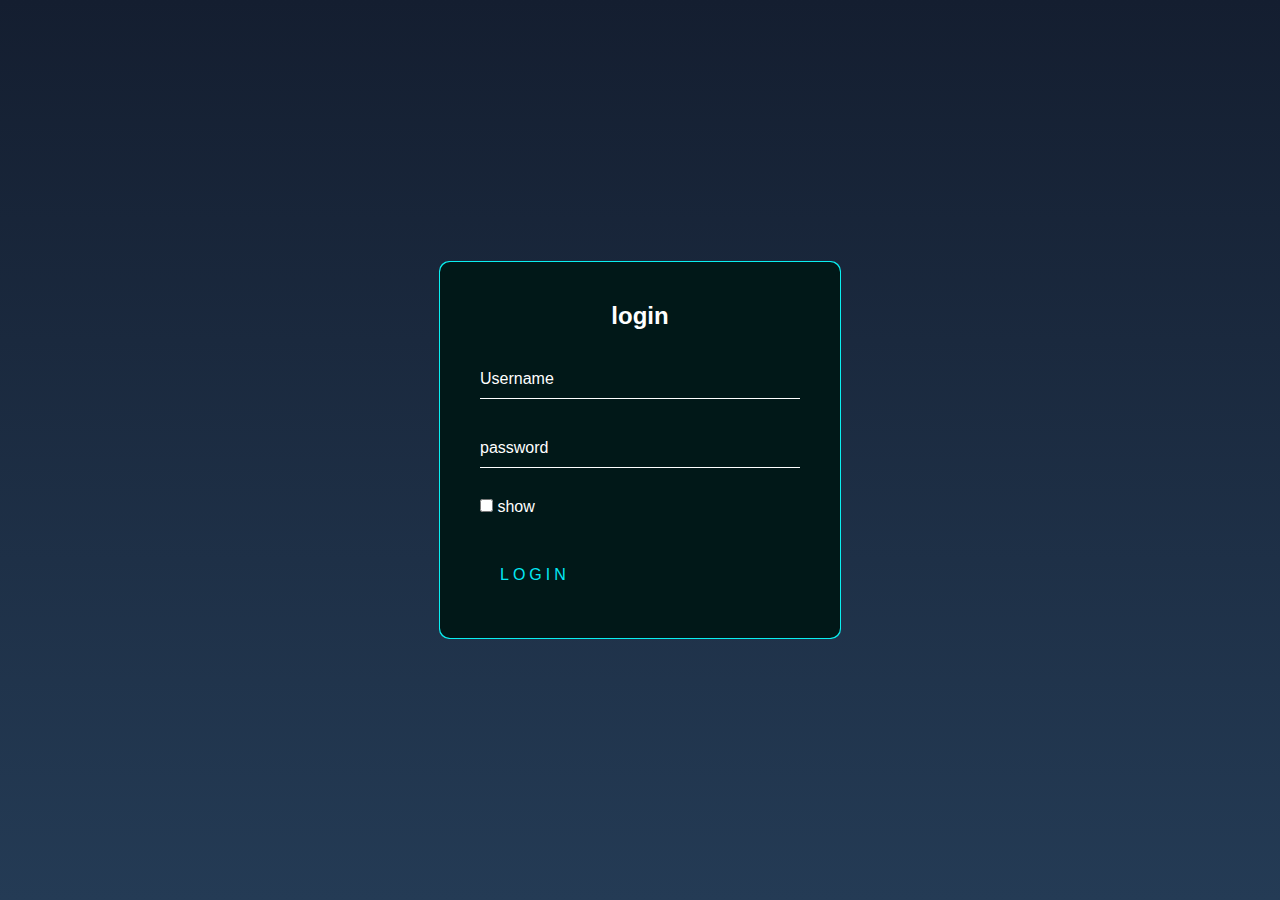
<file: login.html>
<!DOCTYPE html>
<html lang="en">
<head>
    <meta charset="UTF-8">
    <meta http-equiv="X-UA-Compatible" content="IE=edge">
    <meta name="viewport" content="width=device-width, initial-scale=1.0">
    <title>Document</title>
    <link rel="shortcut icon" href="./img/logo.png" type="image/x-icon">
    <!-- <link rel="stylesheet" href="./style/login.css"> -->
    <link rel="stylesheet" href="./style/login.css">
</head>
<body>
    <div class="main">
        <div class="login-box">
            <h2>login</h2>
            <form>
                <div class="user-box">
                    <input type="text" required>
                    <label>Username</label>
                </div>
                <div class="user-box">
                    <input type="password" class="pass"
                    required>
                    <label>password</label>
                </div>
                <div class="check">
                    <input type="checkbox" id="passwordshow"
                    class="show">
                    <label for="passwordshow">show</label>
                </div>
                <a href="./index.html">
                    <span></span>
                    <span></span>
                    <span></span>
                    <span></span>
                    login
                </a>
            </form>
        </div> 
    </div>
</body>
</html>
</file>
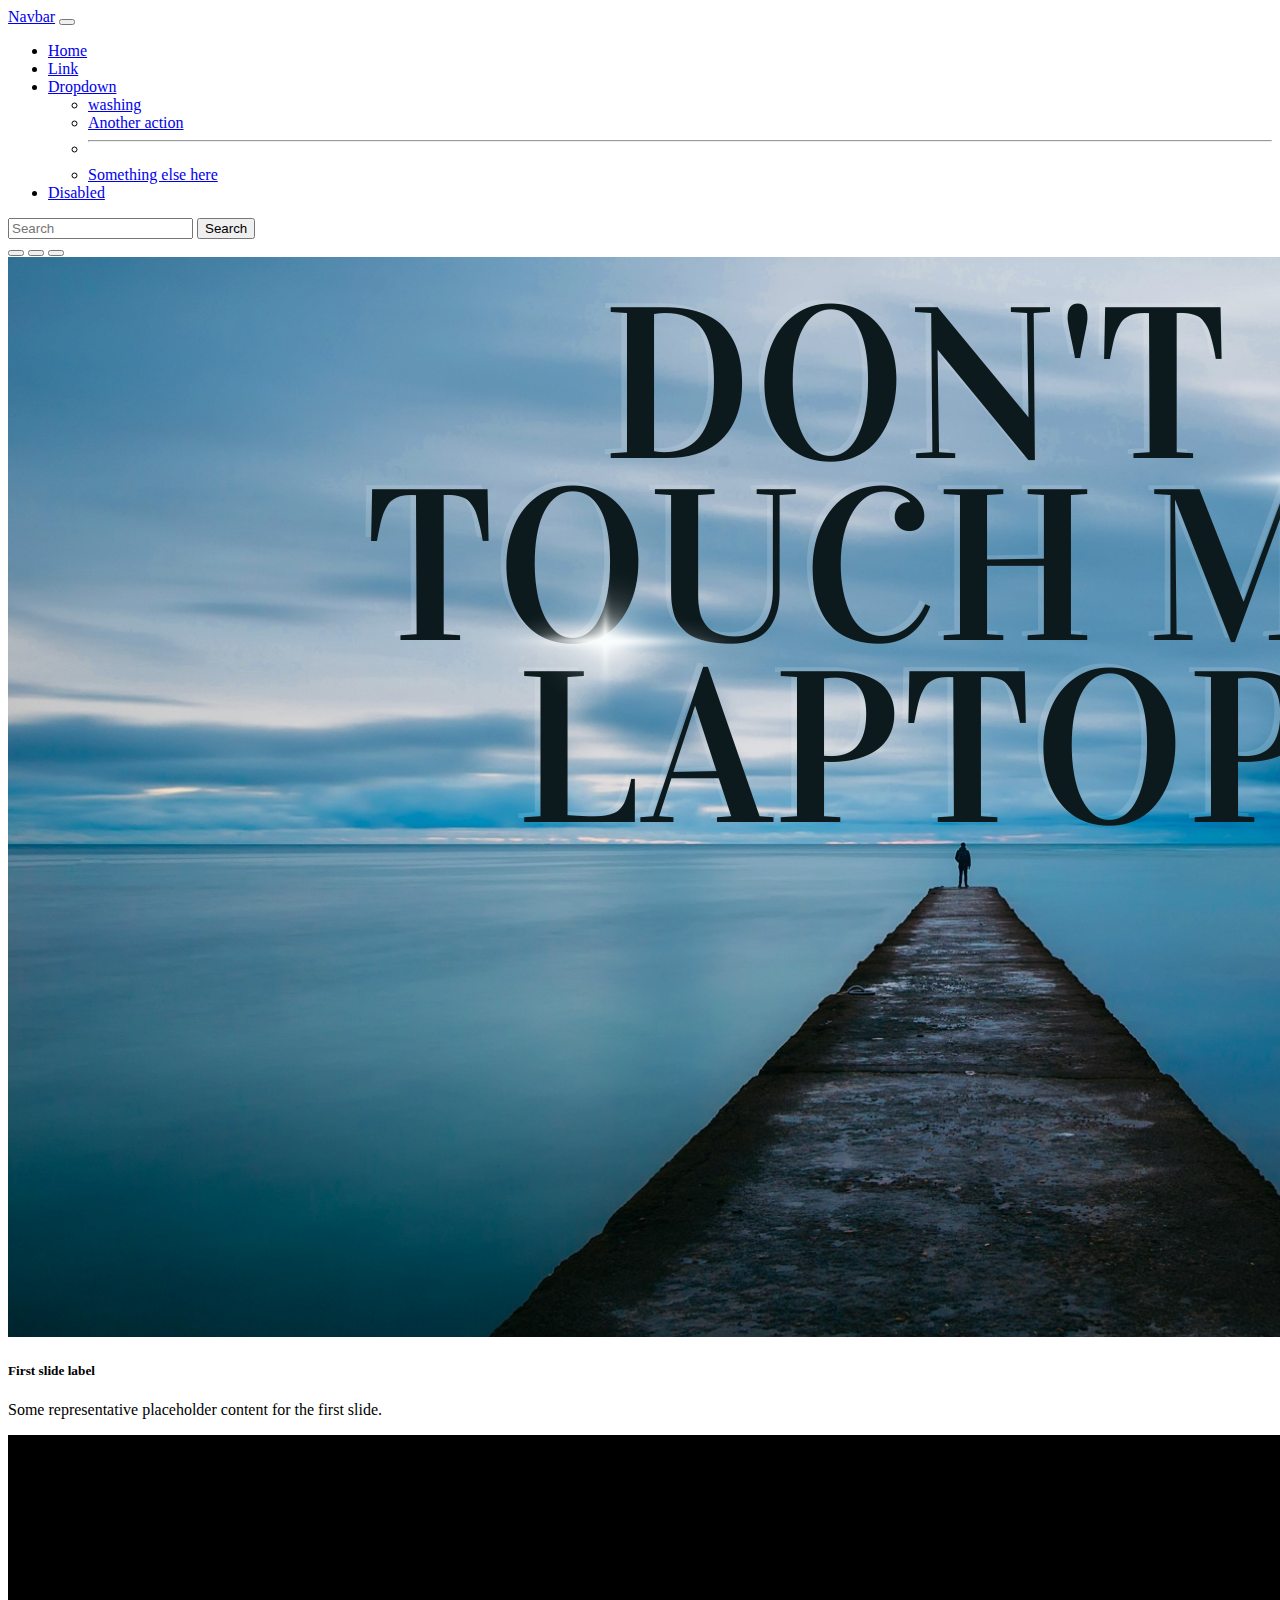
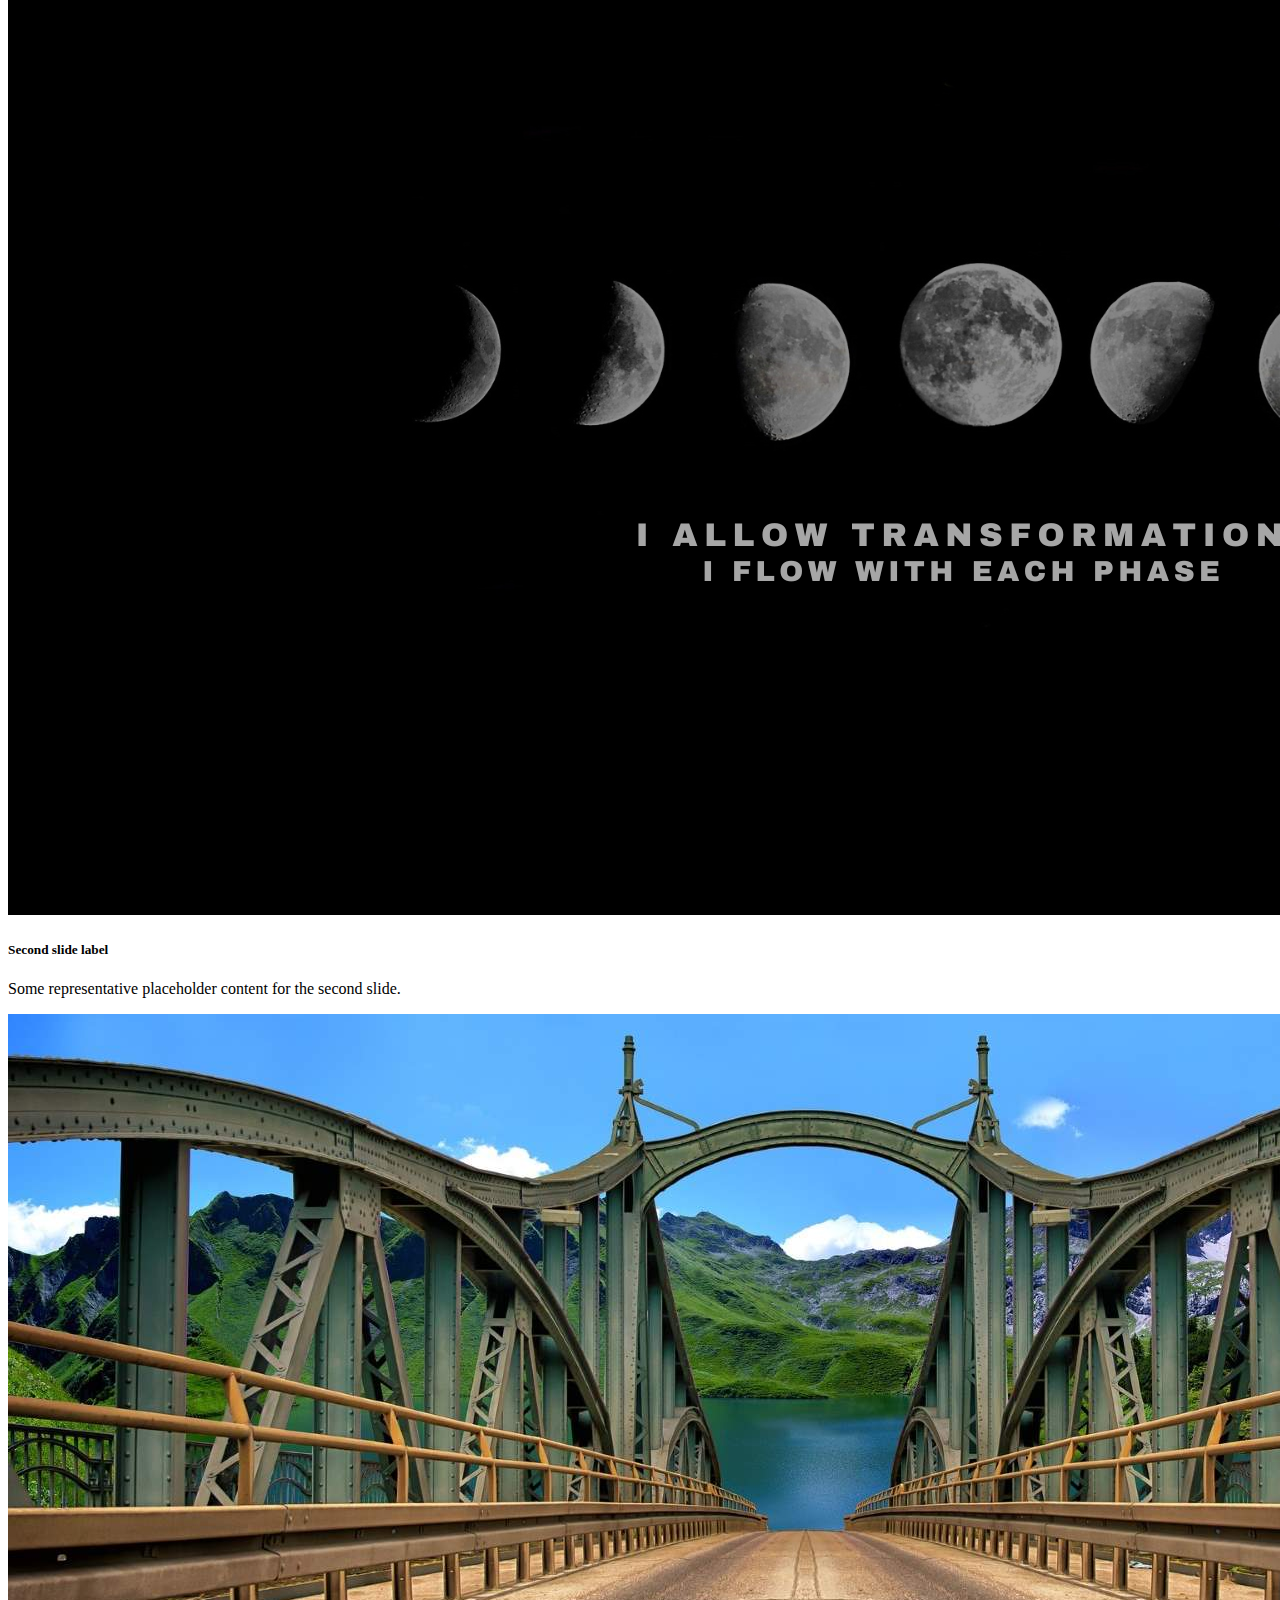
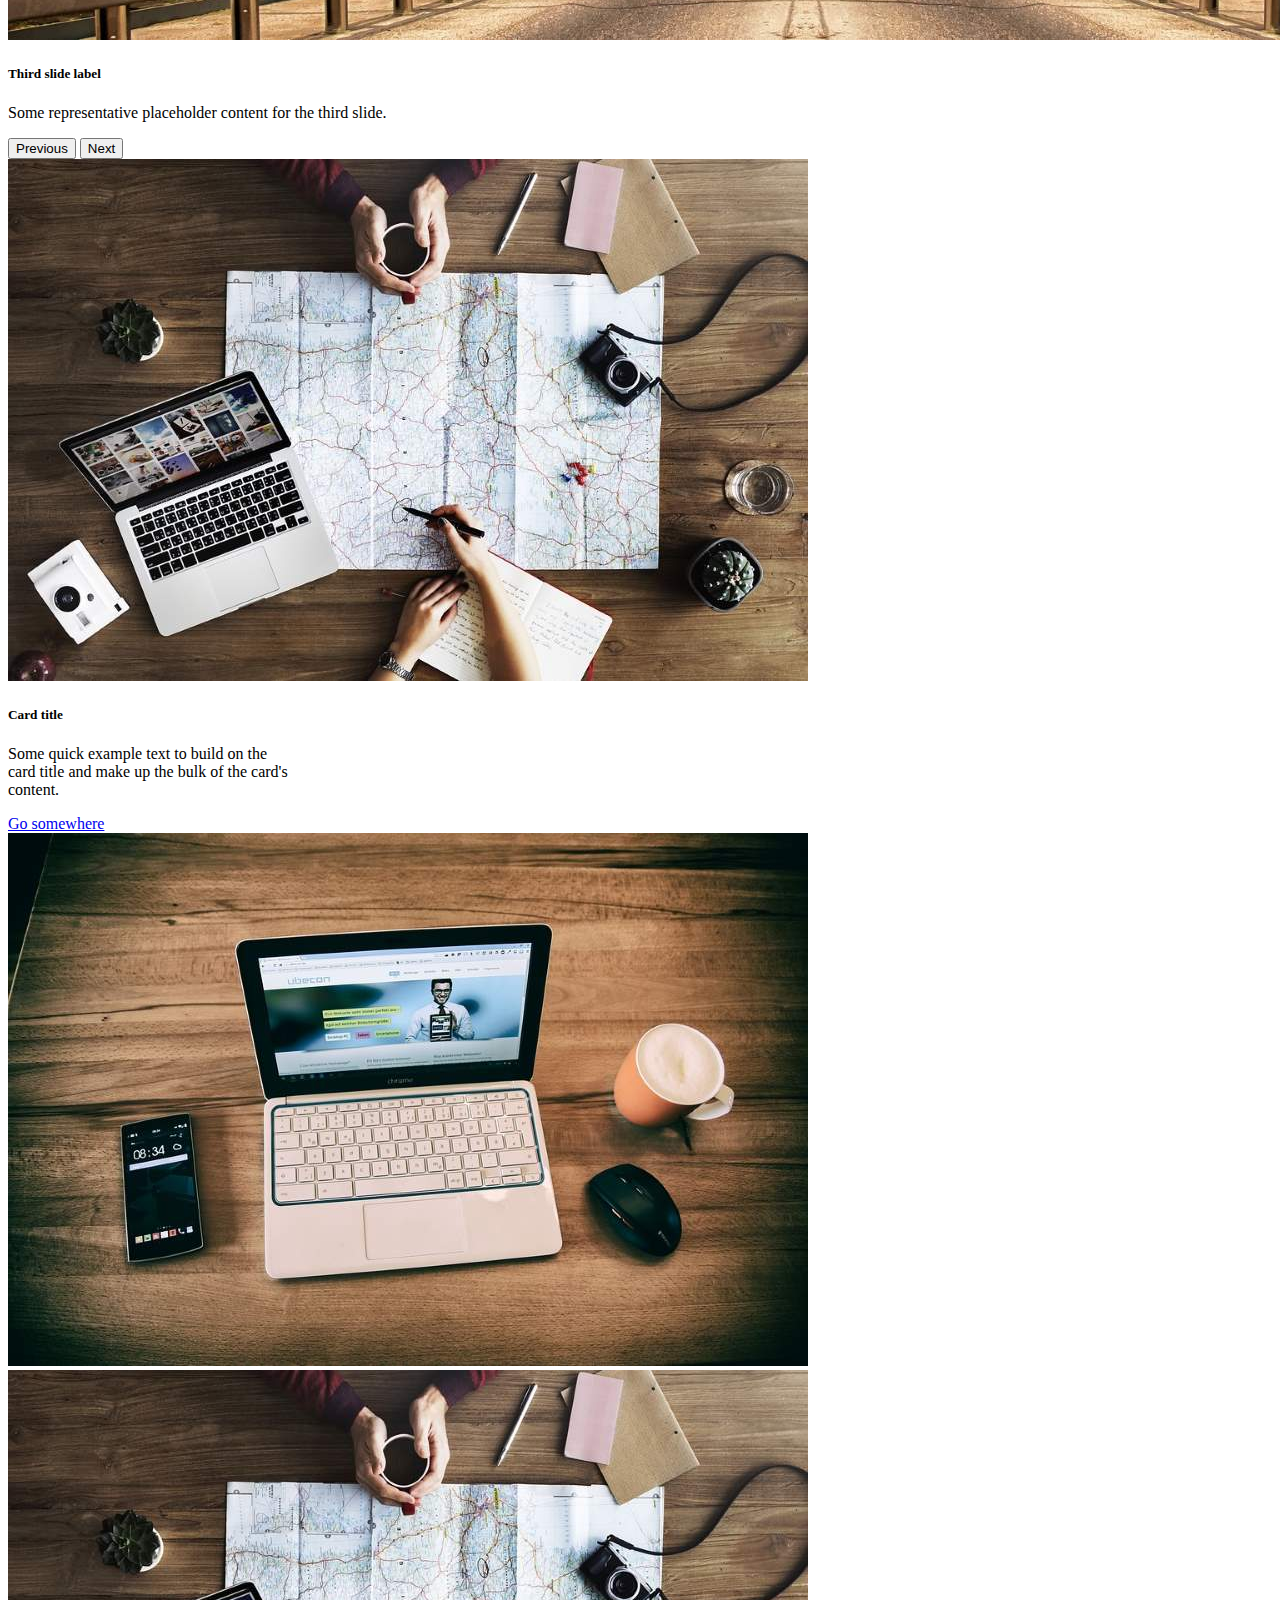
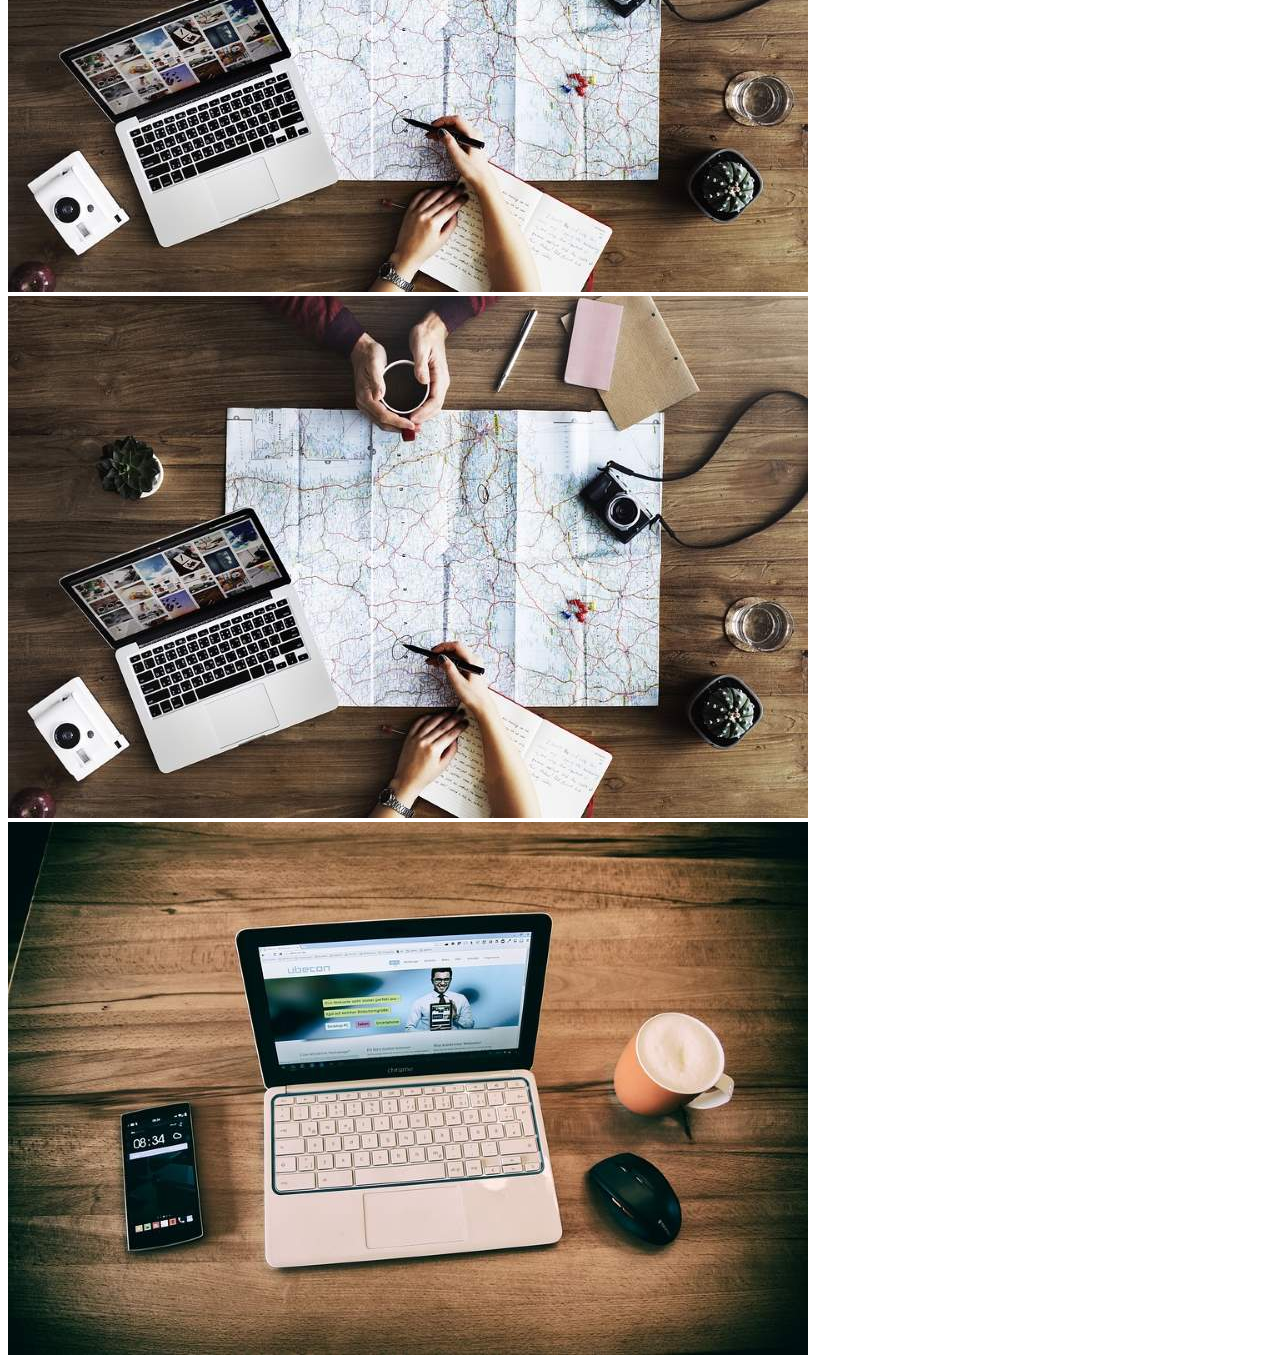
<file: img/rough/ro.html>
<!DOCTYPE html>
<html lang="en">
<head>
    <meta charset="UTF-8">
    <meta http-equiv="X-UA-Compatible" content="IE=edge">
    <meta name="viewport" content="width=device-width, initial-scale=1.0">
    <title>Document</title>
     <!-- Bootstrap CSS -->
     <link 
     href="https://cdn.jsdelivr.net/npm/bootstrap@5.0.2/dist/css/bootstrap.min.css" 
     rel="stylesheet" 
     integrity="sha384-EVSTQN3/azprG1Anm3QDgpJLIm9Nao0Yz1ztcQTwFspd3yD65VohhpuuCOmLASjC" 
     crossorigin="anonymous">
</head>
<body>
    <nav class="navbar navbar-expand-lg navbar-light bg-light" style="color: black; background: transparent;" >
        <div class="container-fluid">
          <a class="navbar-brand" href="#">Navbar</a>
          <button class="navbar-toggler" type="button" data-bs-toggle="collapse" data-bs-target="#navbarSupportedContent" aria-controls="navbarSupportedContent" aria-expanded="false" aria-label="Toggle navigation">
            <span class="navbar-toggler-icon"></span>
          </button>
          <div class="collapse navbar-collapse" 
          id="navbarSupportedContent">
            <ul class="navbar-nav me-auto mb-2 mb-lg-0">
              <li class="nav-item">
                <a class="nav-link active" aria-current="page" href="#">Home</a>
              </li>
              <li class="nav-item">
                <a class="nav-link" href="#">Link</a>
              </li>
              <li class="nav-item dropdown">
                <a class="nav-link dropdown-toggle" href="#" id="navbarDropdown" role="button" data-bs-toggle="dropdown" aria-expanded="false">
                  Dropdown
                </a>
                <ul class="dropdown-menu" aria-labelledby="navbarDropdown">
                  <li><a class="dropdown-item" href="#">washing</a></li>
                  <li><a class="dropdown-item" href="#">Another action</a></li>
                  <li><hr class="dropdown-divider"></li>
                  <li><a class="dropdown-item" href="#">Something else here</a></li>
                </ul>
              </li>
              <li class="nav-item">
                <a class="nav-link disabled" href="#" tabindex="-1" aria-disabled="true">Disabled</a>
              </li>
            </ul>
            <form class="d-flex">
              <input class="form-control me-2" type="search" placeholder="Search" aria-label="Search">
              <button class="btn btn-outline-success" type="submit">Search</button>
            </form>
          </div>
        </div>
      </nav>

      <div id="carouselExampleDark" class="carousel carousel-dark slide" data-bs-ride="carousel">
        <div class="carousel-indicators">
          <button type="button" data-bs-target="#carouselExampleDark" data-bs-slide-to="0" class="active" aria-current="true" aria-label="Slide 1"></button>
          <button type="button" data-bs-target="#carouselExampleDark" data-bs-slide-to="1" aria-label="Slide 2"></button>
          <button type="button" data-bs-target="#carouselExampleDark" data-bs-slide-to="2" aria-label="Slide 3"></button>
        </div>
        <div class="carousel-inner">
          <div class="carousel-item active" data-bs-interval="10000">
            <img src="../AloNe.png" class="d-block w-100" alt="...">
            <div class="carousel-caption d-none d-md-block">
              <h5>First slide label</h5>
              <p>Some representative placeholder content for the first slide.</p>
            </div>
          </div>
          <div class="carousel-item" data-bs-interval="2000">
            <img src="../AloNe(1).png" class="d-block w-100" alt="...">
            <div class="carousel-caption d-none d-md-block">
              <h5>Second slide label</h5>
              <p>Some representative placeholder content for the second slide.</p>
            </div>
          </div>
          <div class="carousel-item">
            <img src="../cc-bg-1.jpg" class="d-block w-100" alt="...">
            <div class="carousel-caption d-none d-md-block">
              <h5>Third slide label</h5>
              <p>Some representative placeholder content for the third slide.</p>
            </div>
          </div>
        </div>
        <button class="carousel-control-prev" type="button" data-bs-target="#carouselExampleDark" data-bs-slide="prev">
          <span class="carousel-control-prev-icon" aria-hidden="true"></span>
          <span class="visually-hidden">Previous</span>
        </button>
        <button class="carousel-control-next" type="button" data-bs-target="#carouselExampleDark" data-bs-slide="next">
          <span class="carousel-control-next-icon" aria-hidden="true"></span>
          <span class="visually-hidden">Next</span>
        </button>
      </div>


      <div class="card" style="width: 18rem;">
        <img src="../project-1.jpg" class="card-img-top" alt="...">
        <div class="card-body">
          <h5 class="card-title">Card title</h5>
          <p class="card-text">Some quick example text to build on the card title and make up the bulk of the card's content.</p>
          <a href="#" class="btn btn-primary">Go somewhere</a>
        </div>
      </div>

      <div class="container">
        <div class="row">
          <div class="col">
            <img src="../project-2.jpg" alt="" part="coloumn">
          </div>
          <div class="col">
            <img src="../project-1.jpg" alt="">
          </div>
        </div>
      </div>
      <div class="container">
        <div class="row">
          <div class="col-6 col-sm-4">
            <img src="../project-1.jpg" alt="">
          </div>
          <div class="col-6 col-sm-4">
            <img src="../project-2.jpg" alt="">
          </div>
      
        </div>
      </div>
       <!-- lin bootscrap html -->
    <script 
    src="https://cdn.jsdelivr.net/npm/bootstrap@5.0.2/dist/js/bootstrap.bundle.min.js" 
    integrity="sha384-MrcW6ZMFYlzcLA8Nl+NtUVF0sA7MsXsP1UyJoMp4YLEuNSfAP+JcXn/tWtIaxVXM" 
    crossorigin="anonymous">
    </script>
</body>
</html>
</file>
<file: style/style.css>
*{
    margin: 0;
    padding: 0;
    box-sizing: border-box;
}

/* header section */

.centere-sec img{
    width: 10rem;
    margin-bottom: 2rem;
    height: 10rem;
    border-radius: 10rem;
}

.centere-sec img:hover{
    box-shadow: rgb(0, 0, 0) 0px 0px 10px -1px;
    width: 10rem;
    height: 10rem;
    border-radius: 10rem;
}

.centere-sec{
    height: 34rem;
    background: 
    /* linear-gradient(#14b665,rgb(235, 235, 235)), */
    url(../img/cc-bg-1.jpg)
    no-repeat
    center
    center/
    cover;
    /* translate: 3d(0px,43.3885px,0px); */
    text-align: center;
    padding-top: 08rem;
}

.centere-sec .btn{
    background-color: green;
    color: #fff;
    margin-bottom: 1rem;
    text-decoration: none;
}

.centere-sec .btn:hover{
    color: #fff;
}

.centere-sec{
    color: #fff;
    font-size: 20px;
    font-weight: bolder;
}

.icons{
    text-align: center;
    padding-top: 3rem;
}

.icons a i{
    color: #fff;
}

.social-media a i{
    width: 3rem;
    height: 3rem;
    line-height: 3rem;
    margin-right: 1rem;
    border-radius: 50rem;
    text-align: center;
    align-items: center;
    font-size: 1rem;
    background-color: #6b6b6b;
}

/* end haider */

/* about sec */

.about-sec{
    /* padding-top: 30rem; */
    box-shadow: rgb(0, 0, 0) 0px 0px 10px -1px;       
    margin: 5rem;
    display: flex;
    margin-bottom: 10rem;
}

.about-text h3 {
    margin-top: -4rem;
    margin-bottom: 1rem;
    font-size: 2rem;
    font-weight: bolder;
    font-family: sans-serif;
}

.about-text{
    margin-top: 5rem;
    margin-left: 3rem;
    width: 30rem;
}

.about-intro{
    margin-left: 5rem;
}

.about-intro-heading{
    margin-top: 1rem;
    margin-bottom: 1rem;
    font-size: 2rem;
    font-weight: bolder;
    font-family: sans-serif;
}

.intro-age,
.intro-email,
.intro-phone,
.intro-address,
.intro-language{
    display: flex;
}

.intro-language p{
    margin-left: 2rem;
}

.intro-address p{
    margin-left: 3rem;
}

.intro-phone p,
.intro-email p{
    margin-left: 4rem;
}

.intro-age p{
    margin-left: 5rem;
}

/* end about sec */

/* skills section */

.section-skils{
    margin-top: 5rem;
    margin-bottom: 3rem;
    margin-left: 6rem;
    margin-right: 6rem;
}
    
.Professional h4{
    text-align: center;
    margin-bottom: 6rem;
    margin-top: 8rem;    
}
    
.card-body 
.row{
    margin-bottom: 1rem;
}
    
.progress-container
.progress-primary 
.progress{
    background: rgba(55,140,63,.4);
}
    
.progress-container 
.progress {
    margin-bottom: 1rem;
    height: 5px;
    font-size: 18px;
}
    
.progress-container.progress-primary .progress-bar{
    background-color: #378c3f;
}

.progress-value-1{
    margin-left: 25rem;
}

.progress-value-2{
    margin-left: 26rem;
}

.progress-value-3,
.progress-value-5{
    margin-left: 23.2rem;
}

.progress-value-4{
    margin-left: 25.3rem;
}

.progress-value-6{
    margin-left: 23rem;
}

.progress-badge,
.progress-value-1{
    margin-bottom: .5rem;
}

/* end skills section */

/* portfolio section */

.portfolio-heading{
    text-align: center;
    font-weight: bolder;
    margin-top: 1rem;
    font-family: sans-serif;
}

.icon{
    text-align: center;
    padding-top: 3rem;
}

.icon a i{
    color: #fff;
}

.portfolio-icon a i{
    width: 3rem;
    height: 3rem;
    line-height: 3rem;
    margin-right: 1rem;
    border-radius: 50rem;
    text-align: center;
    align-items: center;
    font-size: 1rem;
    background-color: #6b6b6b;
}

.portfolio-project-1 a img{
    /* margin: 5rem; */
    width: 30rem;
    margin-top: 5rem;
    margin-left: 8rem;
    box-shadow: rgb(0, 0, 0) 0rem 0rem 1rem .2rem;       
}

.portfolio-project-2 a img{
    /* margin: 5rem; */
    width: 30rem;
    margin-top: 5rem;
    box-shadow: rgb(0, 0, 0) 0px 0px 1rem .2rem;       
    margin-left: 1rem;
}

.portfolio-project-3 a img{
    margin-top: 10rem;
    margin-left: 8rem;
    width: 30rem;
    box-shadow: rgb(0, 0, 0) 0px 0px 1rem .2rem;       
}

.portfolio-project-img-3 a img{
    margin-top: 8rem;
    margin-left: 8rem;
    margin-bottom: 3rem;
    width: 30rem;
    box-shadow: rgb(0, 0, 0) 0px 0px 1rem .2rem;       
}

.portfolio-project-4 a img{
    width: 30rem;
    margin-top: 10rem;
    margin-left: 1rem;
    box-shadow: rgb(0, 0, 0) 0px 0px 1rem .2rem;       
}


.flex-project{
    display: flex;
}

.pera-1{
    color: #fff;
    margin-top: -13rem;
    margin-left: 4rem;
    text-align: center;
}

.pera-2{
    color: #fff;
    margin-top: -13rem;
    margin-left: 4rem;
    text-align: center;
}

.pera-3{
    color: #fff;
    margin-top: -13rem;
    margin-left: 4rem;
    text-align: center;
}

.pera-img-3{
    color: #fff;
    margin-top: -17rem;
    margin-left: 4rem;
    text-align: center;
}

.pera-4{
    color: #fff;
    margin-top: -13rem;
    margin-left: 4rem;
    text-align: center;
}

/* end portfolio */

/* start experience sec */

/* first card */

.exprence-sec-heading{
    text-align: center;
    font-weight: bolder;
    margin-top: 20rem;
    font-family: sans-serif;
}

.exprence-sec-text{
    box-shadow: rgb(0, 0, 0) 0px 0px 10px -1px;       
    margin: 5rem;
    display: flex;
}

.creativem-sec{
    display: flex;
    height: 12rem;
}

.creativem-heading{
    background-color: green;
    margin-right: 2rem;
    width: 30rem;
    text-align: center;
    color: #fff;
}

.creativem-heading h6{
    padding-top: 4rem;
    width: 13rem;
    margin-left: 2rem;
}

.creativem-heading h3{
    width: 13rem;
    margin-left: 2rem;
}

.creativem-text{
    margin-right: 1rem;
    margin-top: 2rem;
}
/* end first card */

/* second card */

.webnote-sec-text{
    box-shadow: rgb(0, 0, 0) 0px 0px 10px -1px;       
    margin: 5rem;
    display: flex;
}

.webnote-sec{
    display: flex;
    height: 12rem;
}

.webnote-heading{
    background-color: green;
    margin-right: 2rem;
    width: 30rem;
    text-align: center;
    color: #fff;
}

.webnote-heading h6{
    padding-top: 4rem;
    width: 13rem;
    margin-left: 1rem;
}

.webnote-heading h3{
    width: 13rem;
    margin-left: 2rem;
}

.webnote-text{
    margin-right: 1rem;
    margin-top: 2rem;
}

/* end second card */

/* third card */

.intern-sec-text{
    box-shadow: rgb(0, 0, 0) 0px 0px 10px -1px;       
    margin: 5rem;
    display: flex;
}

.intern-sec{
    display: flex;
    height: 12rem;
}

.intern-heading{
    background-color: green;
    margin-right: 2rem;
    width: 30rem;
    text-align: center;
    color: #fff;
}

.intern-heading h6{
    padding-top: 4rem;
    width: 13rem;
    margin-left: 1rem;
}

.intern-heading h3{
    width: 13rem;
    margin-left: 2rem;
}

.intern-text{
    margin-right: 1rem;
    margin-top: 2rem;
}
/* end third card */

/* end experience sec */

/* education section */

.education-sec-heading{
    text-align: center;
    font-weight: bolder;
    margin-top: 1rem;
    font-family: sans-serif;
}

.education-sec-text{
    box-shadow: rgb(0, 0, 0) 0px 0px 10px -1px;       
    margin: 5rem;
    display: flex;
}

.education-sec{
    display: flex;
    height: 13rem;
}

.technology-heading{
    background-color: green;
    margin-right: 2rem;
    width: 30rem;
    text-align: center;
    color: #fff;
}

.technology-heading h6{
    padding-top: 4rem;
    width: 13rem;
    margin-left: 1rem;
}

.technology-heading h3{
    width: 13rem;
    margin-left: 1rem;
}


.technology-text{
    margin-right: 1rem;
    margin-top: 2rem;
}

/* card 2 */

.bachelor-heading{
    background-color: green;
    margin-right: 2rem;
    width: 30rem;
    text-align: center;
    color: #fff;
}

.bachelor-sec-text{
    box-shadow: rgb(0, 0, 0) 0px 0px 10px -1px;       
    margin: 5rem;
    display: flex;
}

.bachelor-heading h6{
    padding-top: 4rem;
    width: 13rem;
    margin-left: 1rem;
}

.bachelor-heading h3{
    width: 14rem;
    /* margin-left: 1rem; */
}

.bechelor-text{
    margin-right: 1rem;
    margin-top: 2rem;
}
/* end card 2 */

/* card 3 */
.school-heading{
    background-color: green;
    margin-right: 2rem;
    width: 30rem;
    text-align: center;
    color: #fff;
}

.school-sec-text{
    box-shadow: rgb(0, 0, 0) 0px 0px 10px -1px;       
    margin: 5rem;
    display: flex;
}

.school-heading h6{
    padding-top: 4rem;
    width: 13rem;
    margin-left: 1rem;
}

.school-heading h3{
    width: 14rem;
    /* margin-left: 1rem; */
}

.school-text{
    margin-right: 1rem;
    margin-top: 2rem;
}
/* end card 3 */

/* end education section */

/* contact section */

.main-contact-sec{
    background: url(../img/staticmap.png)
    no-repeat
    center
    center/
    cover;
    height: 40rem;
}

.main{
    position: absolute;
    top: 295rem;
    left: 50%;
    background: transparent;
    transform: translate(-50%,-50%);
    padding: 1px;
    background: #0aeff0;
    box-shadow: 0 0 5px rgba(0 0 0/.5),0 0 25px
    rgba(0 0 0/.5),0 0 50px 
    rgba(0 0 0/.5)0 0 100px #03e9f4;
    border-radius: 10px;
}

.login-box{
    width: 400px;
    padding: 40px;
    background: rgba(0 0 0/.9);
    box-sizing: border-box;
    border-radius: 10px;
}

.login-box h2{
    margin: 0 0 30px;
    padding: 0;
    color: #fff;
    text-align: center;
}

.login-box .user-box{
    position: relative;
}

.login-box .user-box input{
    width: 100%;
    padding: 10px 0;
    font-size: 16px;
    color: #fff;
    margin-bottom: 30px;
    border: none;
    border-bottom: 1px solid #fff;
    outline: none;
    background: transparent;
}

.login-box .user-box label{
    position: absolute;
    top: 0;
    left: 0;
    padding: 10px 0;
    font-size: 16px;
    color: #fff;
    pointer-events: none;
    transition: .5s;
}

.login-box .user-box input:focus ~ label
/* .login-box .user-box input:valid ~ label */
{
    top: -20px;
    left: 0;
    color: #03e9f4;
    font-size: 12px;
}

.check{
    color: #fff;
    font-size: 16px;
    user-select: none;
}

.login-box form a{
    position: relative;
    display: inline-block;
    padding: 10px 20px;
    color: #03e9f4;
    font-size: 16px;
    text-decoration: none;
    text-transform: uppercase;
    overflow: hidden;
    transition: .5s;
    margin-top: 40px;
    letter-spacing: .3rem;
}

.login-box a:hover{
    background: #03e9f4;
    color: #fff;
    border-radius: 5px;
    box-shadow: 0 0 5px #03e9f4, 0 0 25px #03e9f4,
    0 0 50px #03e9f4, 0 0 100px #03e9f4,;
}

.login-box a span{
    position: absolute;
    /* display: block; */
}

.login-box a span:nth-child(1){
    top: 0;
    left: -100%;
    width: 100%;
    height: 2px;
    background: linear-gradient(90deg, 
    transparent,#03e9f4);
    animation: btn1 1s linear infinite;
}

@keyframes btn1 {
    0%{
        left: -100%;
    }
    50%,100%{
        left: 100%;
    }
}

.login-box a span:nth-child(2){
    top: -100%;
    right: 0;
    width: 2px;
    height: 100%;
    background: linear-gradient(90deg, 
    transparent,#03e9f4);
    animation: btn2 1s linear infinite;
    animation-delay: .25s;
}

@keyframes btn2{
    0%{
        top: -100%;
    }
    50%,100%{
        top: 100%;
    }
}

.login-box a span:nth-child(3){
    bottom: 0;
    right: -100%;
    width: 100%;
    height: 2px;
    background: linear-gradient(90deg, transparent,
    #03e9f4);
    animation: btn3 linear infinite;
    animation-delay: .5s;
}

@keyframes btn3{
    0%{
        right: -100%;
    }
    50%,100%{
        right: 100%;
    }
}

.login-box a span:last-child{
    bottom: -100%;
    left: 0;
    width: 2px;
    height: 100%;
}

/* end contact section */

/* responsive website sec */

@media screen and (max-width: 915px)
{

    /* header sec */

    .icons{
        text-align: center;
        padding-top: 2rem;
    }   

    /* end header sec */

    /* about sec */

    .about-sec{
        box-shadow: #000000 0px 0px 10px -1px;       
        margin: 1rem;
        margin-right: 20rem;
        width: 24rem;
        margin-top: 5rem;
        /* margin-bottom: 1rem; */
    }
    .about-text{
        margin-top: 4rem;
        margin-left: .5rem;
        width: 20rem;
    }
    .about-intro-heading{
        margin-top: 1rem;
        margin-bottom: .5rem;
        font-size: 1rem;
        }

    .about-intro{
        margin-left: -19rem;
        margin-top: 18rem;
        width: 20rem;
    }

    /* end about sec */

    /* skills sec */
    .section-skils{
        margin-top: 1rem;
        margin-bottom: 5rem;
        margin-left: 0rem;
        margin-right: 0rem;
    }

    .progress-container{
        margin-bottom: 2rem;
    }

    .progress-value-1{
        margin-left: 17rem;
    }
    
    .progress-value-2{
        margin-left: 18rem;
    }
    
    .progress-value-3,
    .progress-value-5{
        margin-left: 15.5rem;
    }
    
    .progress-value-4{
        margin-left: 17.5rem;
    }
    
    .progress-value-6{
        margin-left: 15rem;
    }
    
    .Professional h4{
        margin-top: 5rem;
        margin-bottom: 3rem;
    }
    
    /* end skills sec */
    
    /* portfolio sec */
    .portfolio-project-1 a img{
        /* margin: 5rem; */
        width: 24rem;
        height: 20rem;
        margin-top: 5rem;
        margin-left: 1rem;
        box-shadow: rgb(0, 0, 0) 0rem 0rem 1rem .2rem;       
    }
    .portfolio-project-2 a img{
        /* margin: 5rem; */
        width: 24rem;
        height: 20rem;
        margin-top: 30rem;
        margin-left: -24rem;
        box-shadow: rgb(0, 0, 0) 0rem 0rem 1rem .2rem;       
    }

    .pera-2{
        color: #fff;
        margin-top: -14rem;
        margin-left: -25rem;
        text-align: center;
    }

    .portfolio-project-3 a img{
        /* margin: 5rem; */
        width: 24rem;
        height: 20rem;
        margin-top: 13rem;
        margin-left: 1rem;
        box-shadow: rgb(0, 0, 0) 0rem 0rem 1rem .2rem;       
    }
    .portfolio-project-4 a img{
        /* margin: 5rem; */
        width: 24rem;
        height: 20rem;
        margin-top: 35rem;
        margin-left: -24rem;
        box-shadow: rgb(0, 0, 0) 0rem 0rem 1rem .2rem;       
    }
    .pera-4{
        color: #fff;
        margin-top: -14rem;
        margin-left: -25rem;
        text-align: center;
    }

    /* end portfolio sec */

    /* exprence sec */
    .exprence-sec-text{
        box-shadow: rgb(0, 0, 0) 0px 0px 10px -1px;       
        /* margin: 4rem; */
        width: 15rem;
        height: 40rem;
        /* margin-left: 1rem; */
        /* max-width: 151rem; */
        /* display: flex; */
    }

    .creativem-sec{
        /* display: flex; */
        height: 12rem;
        max-width: 50rem;
    }
    
    .creativem-heading{
        background-color: green;
        margin-right: 2rem;
        max-width: 45rem;
        text-align: center;
        color: #fff;
    }
    
    .creativem-heading h6{
        padding-top: 4rem;
        margin-left: 2rem;
    }
    
    .creativem-heading h3{
        margin-left: 2rem;
    }
    
    .creativem-text{
        margin-right: 35rem;
        margin-top: 13rem;
        margin-left: -16rem;
    }
    
    /* end first card */

    /* second card */
    .webnote-sec-text{
        box-shadow: rgb(0, 0, 0) 0px 0px 10px -1px;       
        /* margin: 4rem; */
        width: 15rem;
        height: 40rem;
        /* margin-left: 1rem; */
        /* max-width: 151rem; */
        /* display: flex; */
    }

    .webnote-sec{
        /* display: flex; */
        height: 12rem;
        max-width: 50rem;
    }
    
    .webnote-heading{
        background-color: green;
        margin-right: 2rem;
        max-width: 45rem;
        text-align: center;
        color: #fff;
    }
    
    .webnote-heading h6{
        padding-top: 4rem;
        margin-left: 2rem;
    }
    
    .webnote-heading h3{
        margin-left: 2rem;
    }
    
    .webnote-text{
        margin-right: 35rem;
        margin-top: 13rem;
        margin-left: -16rem;
    }

    /* end second card */
    
    /* third card */
    .intern-sec-text{
        box-shadow: rgb(0, 0, 0) 0px 0px 10px -1px;       
        /* margin: 4rem; */
        width: 15rem;
        height: 40rem;
        /* margin-left: 1rem; */
        /* max-width: 151rem; */
        /* display: flex; */
    }

    .intern-sec{
        /* display: flex; */
        height: 12rem;
        max-width: 50rem;
    }
    
    .intern-heading{
        background-color: green;
        margin-right: 2rem;
        max-width: 45rem;
        text-align: center;
        color: #fff;
    }
    
    .intern-heading h6{
        padding-top: 4rem;
        margin-left: 2rem;
    }
    
    .intern-heading h3{
        margin-left: 2rem;
    }
    
    .intern-text{
        margin-right: 35rem;
        margin-top: 13rem;
        margin-left: -16rem;
    }
    /* end third card */
    
    /* end exprence sec */
    
    /* education sec */
    
    /* first card */
    
    .education-sec-text{
        box-shadow: rgb(0, 0, 0) 0px 0px 10px -1px;       
        /* margin: 4rem; */
        width: 15rem;
        height: 43rem;
        /* margin-left: 1rem; */
        /* max-width: 151rem; */
        /* display: flex; */
    }

    .education-sec{
        /* display: flex; */
        height: 12rem;
        max-width: 50rem;
    }
    
    .technology-heading{
        background-color: green;
        margin-right: 2rem;
        max-width: 45rem;
        text-align: center;
        color: #fff;
    }
    
    .technology-heading h6{
        padding-top: 4rem;
        margin-left: 2rem;
    }
    
    .technology-heading h3{
        margin-left: 2rem;
    }
    
    .technology-text{
        margin-right: 35rem;
        margin-top: 13rem;
        margin-left: -16rem;
    }
    /* end first card */

    /* second card */
    
    .bachelor-sec-text{
        box-shadow: rgb(0, 0, 0) 0px 0px 10px -1px;       
        width: 16rem;
        height: 44rem;
    }

    .education-sec{
        /* display: flex; */
        height: 12rem;
        max-width: 50rem;
    }
    
    .bachelor-heading{
        background-color: green;
        margin-right: 2rem;
        max-width: 45rem;
        text-align: center;
        color: #fff;
    }
    
    .bachelor-heading h6{
        padding-top: 4rem;
        margin-left: 2rem;
    }
    
    .bachelor-heading h3{
        margin-left: 2rem;
    }
    
    .bechelor-text{
        margin-right: 35rem;
        margin-top: 13rem;
        margin-left: -16rem;
    }
    /* end second card */

    /* third card */
    .school-heading{
        background-color: green;
        margin-right: 2rem;
        width: 510rem;
        text-align: center;
        color: #fff;
    }

    .school-sec-text{
        box-shadow: rgb(0, 0, 0) 0px 0px 10px -1px;       
        width: 21.2rem;
        height: 44rem;
        margin: 1rem;
        margin-left: 3rem;
    }
    
    .school-heading h6{
        padding-top: 4rem;
        width: 19rem;
        margin-left: 1rem;
    }
    
    .school-heading h3{
        width: 21rem;
        /* margin-left: 1rem; */
    }
    
    .school-text{
        margin-right: 35rem;
        margin-top: 13rem;
        margin-left: -16rem;
    }

    .school-text h4{
        margin-left: -8rem;
    }

    /* end card 3 */
    
    /* end third caerd */
    
    /* end education sec */
    
    /* contact sec */
    .main{
        position: absolute;
        top: 544rem;
        left: 50%;
        background: transparent;
        transform: translate(-50%,-50%);
        padding: 1px;
        background: #0aeff0;
        box-shadow: 0 0 5px rgba(0 0 0/.5),0 0 25px
        rgba(0 0 0/.5),0 0 50px 
        rgba(0 0 0/.5)0 0 100px #03e9f4;
        border-radius: 10px;
    }
    /* end contact sec */
}



/* end responsive website sec */
</file>
<file: style/login.css>
*{
    margin: 0;
    padding: 0;
    box-sizing: border-box;
}

body{
    width: 100vw;
    height: 100vh;
    background: linear-gradient(#141e30,#243b55);
    font-family: sans-serif;
}

.main{
    position: absolute;
    top: 50%;
    left: 50%;
    transform: translate(-50%,-50%);
    padding: 1px;
    background: #0aeff0;
    box-shadow: 0 0 5px rgba(0 0 0/.5),0 0 25px
    rgba(0 0 0/.5),0 0 50px 
    rgba(0 0 0/.5)0 0 100px #03e9f4;
    border-radius: 10px;
}

.login-box{
    width: 400px;
    padding: 40px;
    background: rgba(0 0 0/.9);
    box-sizing: border-box;
    border-radius: 10px;
}

.login-box h2{
    margin: 0 0 30px;
    padding: 0;
    color: #fff;
    text-align: center;
}

.login-box .user-box{
    position: relative;
}

.login-box .user-box input{
    width: 100%;
    padding: 10px 0;
    font-size: 16px;
    color: #fff;
    margin-bottom: 30px;
    border: none;
    border-bottom: 1px solid #fff;
    outline: none;
    background: transparent;
}

.login-box .user-box label{
    position: absolute;
    top: 0;
    left: 0;
    padding: 10px 0;
    font-size: 16px;
    color: #fff;
    pointer-events: none;
    transition: .5s;
}

.login-box .user-box input:focus ~ label
/* .login-box .user-box input:valid ~ label */
{
    top: -20px;
    left: 0;
    color: #03e9f4;
    font-size: 12px;
}

.check{
    color: #fff;
    font-size: 16px;
    user-select: none;
}

.login-box form a{
    position: relative;
    display: inline-block;
    padding: 10px 20px;
    color: #03e9f4;
    font-size: 16px;
    text-decoration: none;
    text-transform: uppercase;
    overflow: hidden;
    transition: .5s;
    margin-top: 40px;
    letter-spacing: 4px;
}

.login-box a:hover{
    background: #03e9f4;
    color: #fff;
    border-radius: 5px;
    box-shadow: 0 0 5px #03e9f4, 0 0 25px #03e9f4,
    0 0 50px #03e9f4, 0 0 100px #03e9f4,;
}

.login-box a span{
    position: absolute;
    display: block;
}

.login-box a span:nth-child(1){
    top: 0;
    left: -100%;
    width: 100%;
    height: 2px;
    background: linear-gradient(90deg, 
    transparent,#03e9f4);
    animation: btn1 1s linear infinite;
}

@keyframes btn1 {
    0%{
        left: -100%;
    }
    50%,100%{
        left: 100%;
    }
}

.login-box a span:nth-child(2){
    top: -100%;
    right: 0;
    width: 2px;
    height: 100%;
    background: linear-gradient(90deg, 
    transparent,#03e9f4);
    animation: btn2 1s linear infinite;
    animation-delay: .25s;
}

@keyframes btn2{
    0%{
        top: -100%;
    }
    50%,100%{
        top: 100%;
    }
}

.login-box a span:nth-child(3){
    bottom: 0;
    right: -100%;
    width: 100%;
    height: 2px;
    background: linear-gradient(90deg, transparent,
    #03e9f4);
    animation: btn3 linear infinite;
    animation-delay: .5s;
}

@keyframes btn3{
    0%{
        right: -100%;
    }
    50%,100%{
        right: 100%;
    }
}

.login-box a span:last-child{
    bottom: -100%;
    left: 0;
    width: 2px;
    height: 100%;
}
</file>
